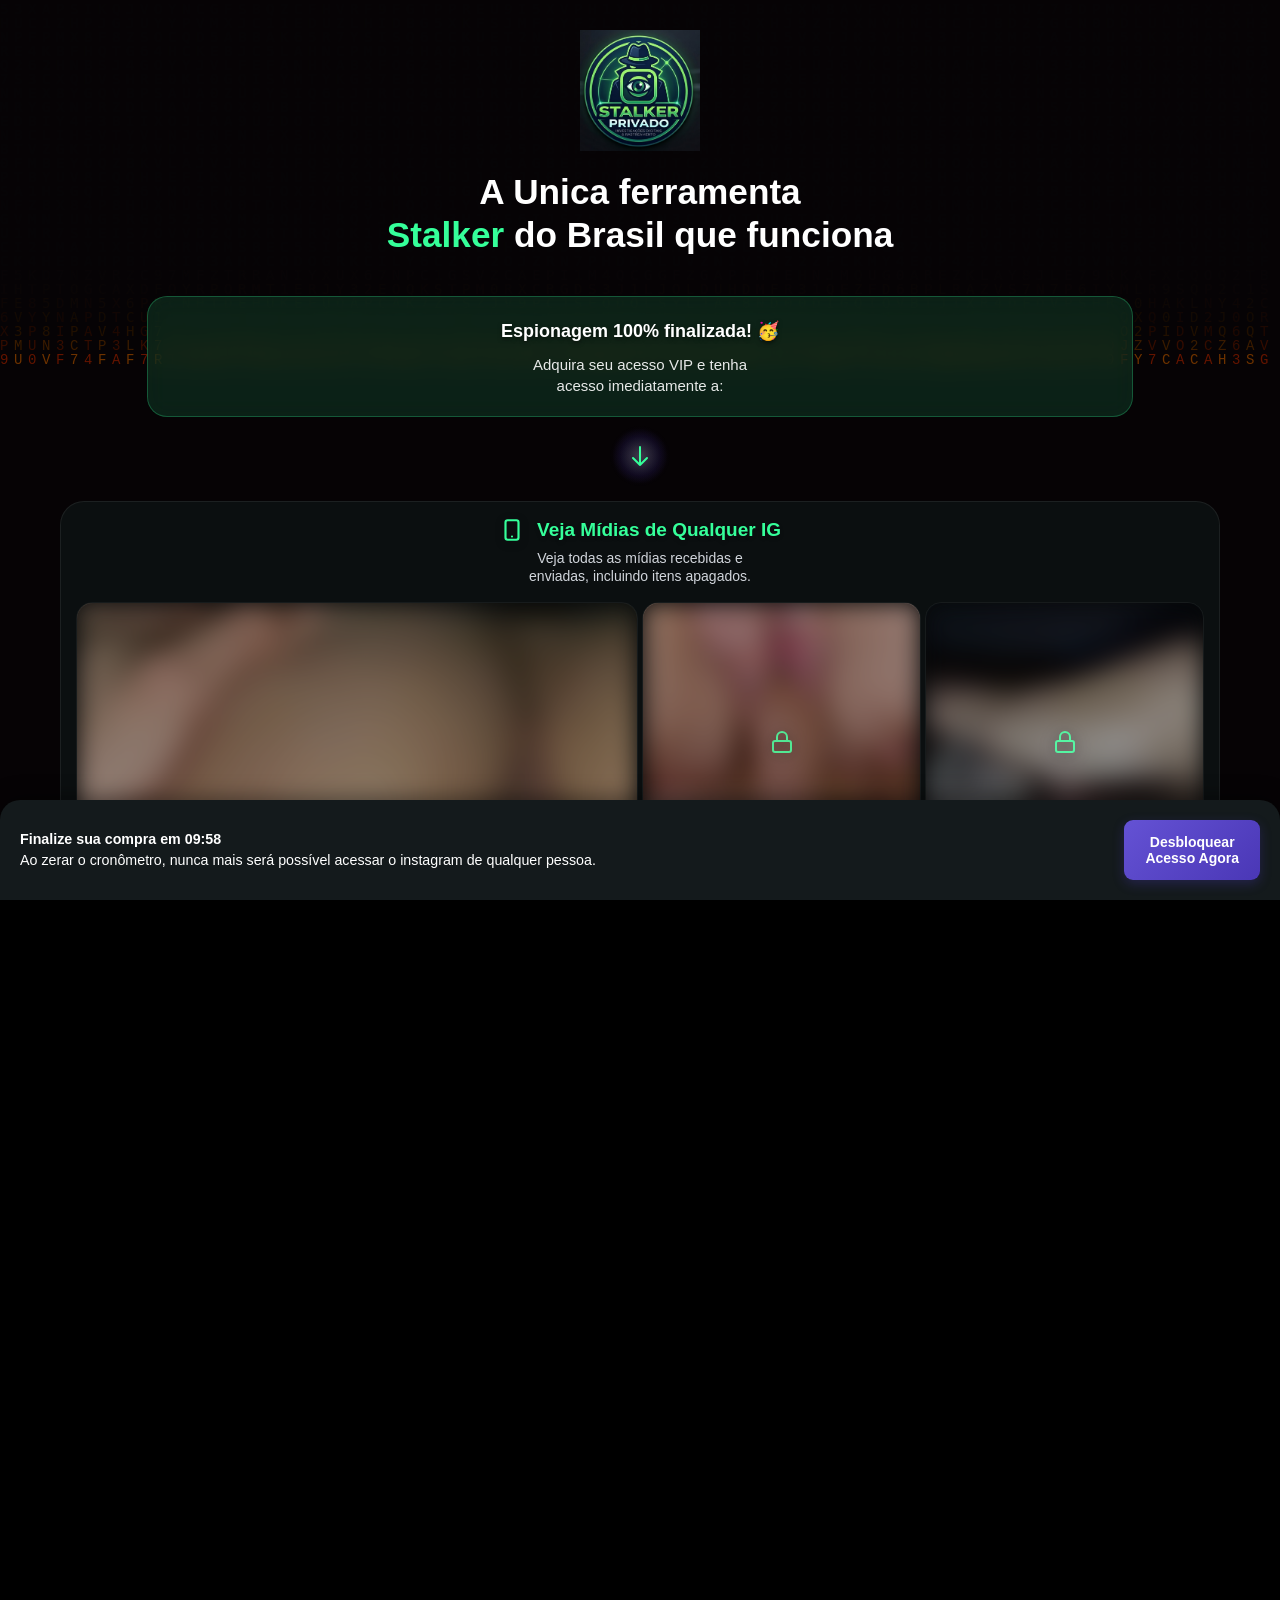
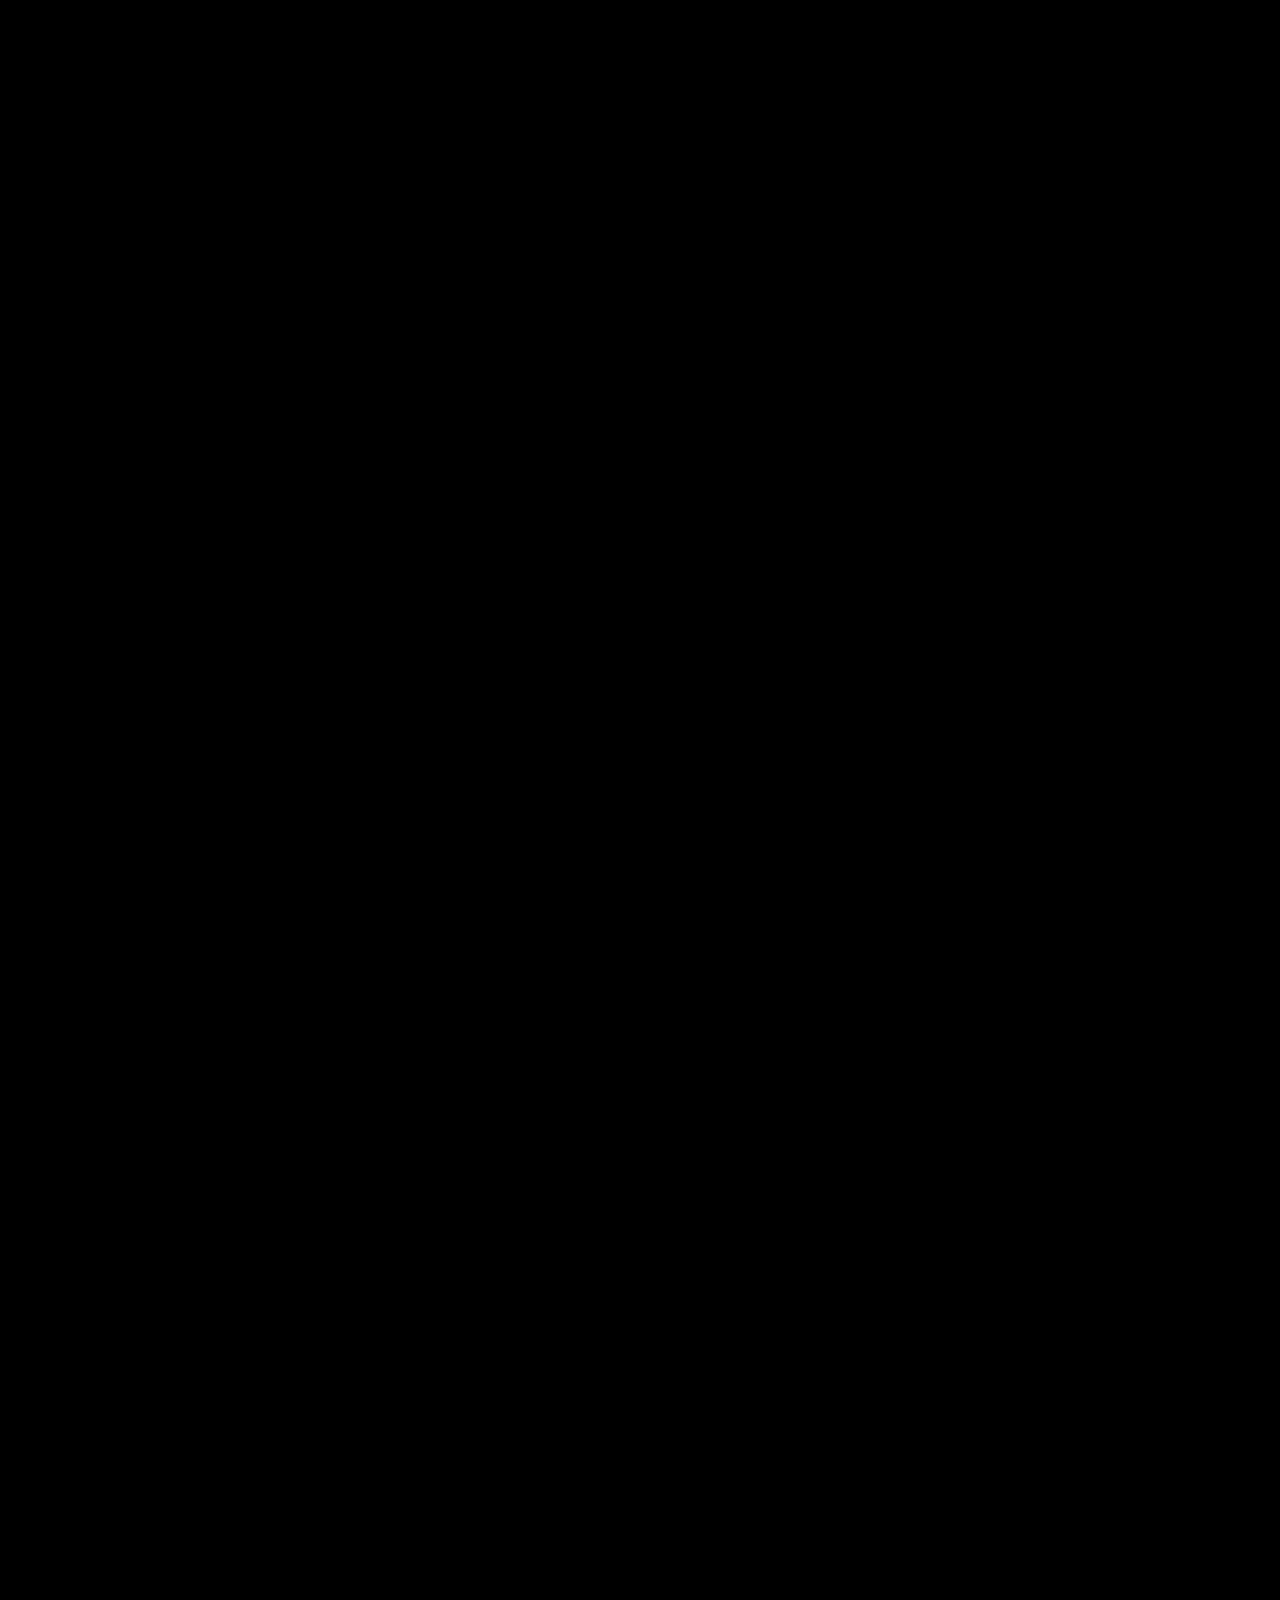
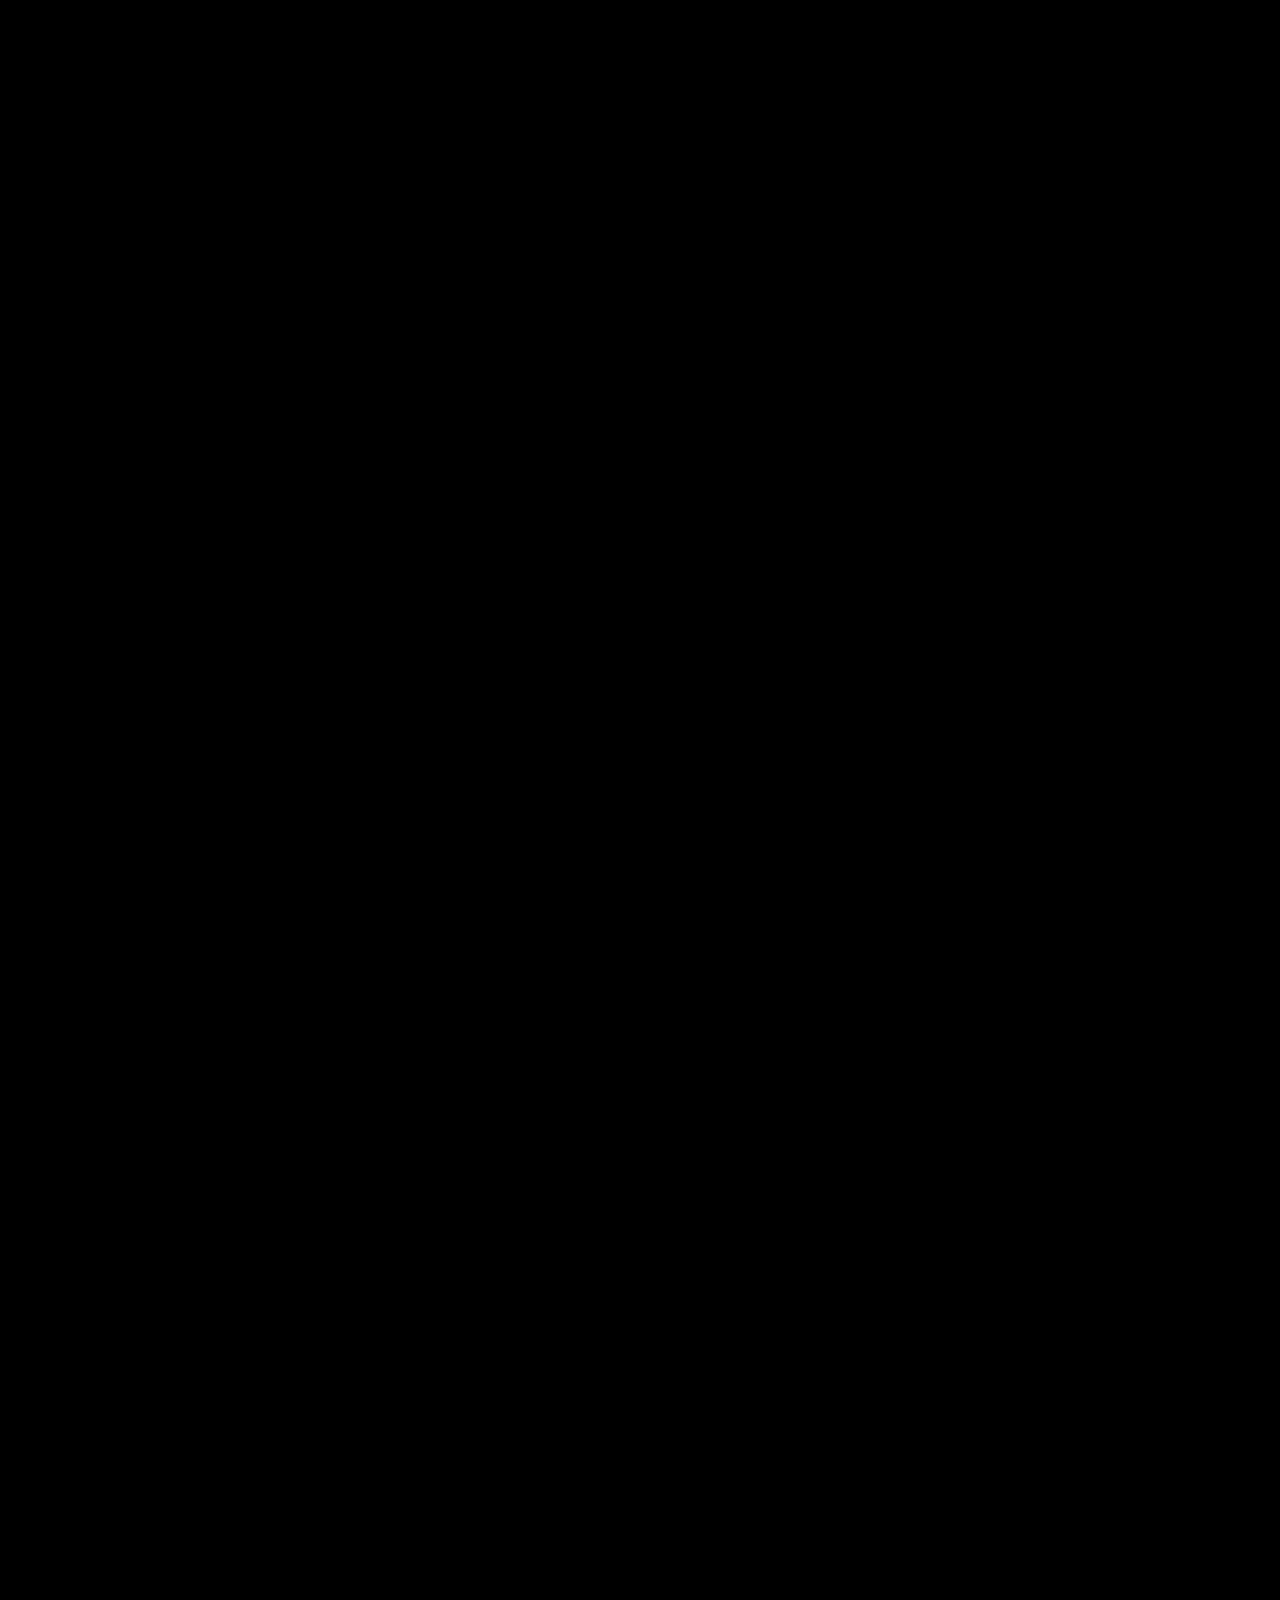
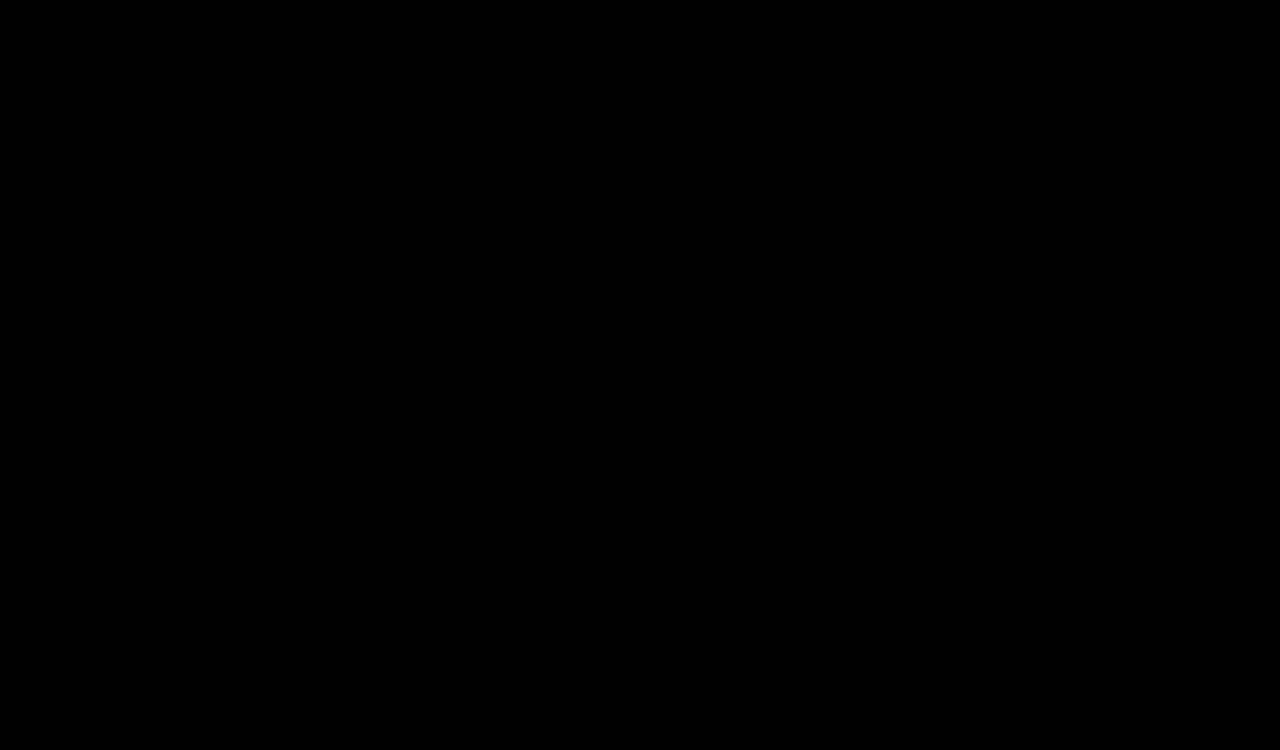
<file: pages/cta.html>
<!DOCTYPE html>
<html lang="pt-BR">


<!-- Mirrored from www.stalkeia.com/pages/cta.html by HTTrack Website Copier/3.x [XR&CO'2014], Wed, 11 Mar 2026 03:54:04 GMT -->
<head>
    <meta charset="utf-8">
    <meta name="viewport" content="width=device-width, initial-scale=1">

    <!-- Scripts críticos com defer para não bloquear parsing -->
    <meta name="description"
        content="A maior ferramenta de stalker do Brasil. Descubra a verdade sobre qualquer pessoa do Instagram.">
    <title>Stalker.privado.com- melhor ferramenta de espião. </title>
    <link rel="shortcut icon" href="../assets/images/favicon/logo_site_pequena.png">
<link rel="icon" href="../assets/images/favicon/logo_site_pequena.png" type="image/png">
<link rel="apple-touch-icon" href="../assets/images/favicon/logo_site_pequena.png">
    <link rel="stylesheet" href="../styles/components/cta.css" id="cta-css">
    <style>
        body {
            background: #000;
        }
    </style>

    <!-- Preservar parâmetros UTM imediatamente ao carregar a página -->
    <script>
        // Preservar parâmetros UTM na URL imediatamente (antes de qualquer script executar)
        (function () {
            const currentSearch = window.location.search;
            if (currentSearch && currentSearch.length > 1) {
                // Garantir que os parâmetros estão preservados na URL
                const currentUrl = new URL(window.location.html);
                if (!currentUrl.search || currentUrl.search !== currentSearch) {
                    // Se os parâmetros não estão na URL, restaurá-los
                    window.history.replaceState(null, '', window.location.pathname + currentSearch + window.location.hash);
                }
                console.log('✅ [CTA] Parâmetros preservados na URL:', currentSearch);
            }
        })();
    </script>


    <!-- <script src="https://cdn.jsdelivr.net/gh/xTracky/static@latest/utm-handler.js"
        data-token="78cf939a-5d92-4fcb-9348-88f9653c009f">
        </script> -->

    <!-- Config -->
    <script src="../scripts/config/config.obf.js" defer></script>
    <script src="../scripts/api/instagram-api.obf.js" defer></script>
    <!-- MySQL Client - Lead Tracking -->
    <script src="../scripts/utils/mysqlClient.obf.js" defer></script>

</head>

<body>
    <!-- Matrix Canvas Background -->
    <canvas id="matrix-canvas"
        style="position: fixed; top: 0; left: 0; width: 100%; height: 100%; opacity: 0.525; pointer-events: none; z-index: 0;"></canvas>

    <!-- Timer Bar -->
    <div class="timer-bar">
        <p><strong style="font-weight: 900;">Finalize sua compra em <span id="countdown">10:00</span></strong><br><span
                style="display: inline-block; margin-top: 3px;">Ao zerar o cronômetro, nunca mais será possível acessar
                o instagram de <span id="timer-username">qualquer pessoa</span>.</span></p>
        <button class="timer-button" onclick="scrollToPricing(event)">Desbloquear<br>Acesso Agora</button>
    </div>

    <div class="container">
        <!-- Logo e Título -->
        <div class="logo-section">
            <img src="../assets/images/logos/logo_site.png" alt="stalkeia.comLogo">
           <h1 class="main-title" style="color: #fff !important; background: none !important; -webkit-text-fill-color: initial !important;">
    A Unica ferramenta<br> <span style="color: #35ff9a !important;">Stalker</span> do Brasil que funciona
</h1>
        </div>

        <!-- Profile Card -->
        <div class="profile-card">
            <div class="profile-card-content">
                <div class="profile-card-avatar-wrapper">
                    <div class="profile-card-avatar-border">
                        <div class="profile-card-avatar-inner">
                            <img alt="Perfil" src="../assets/images/avatars/perfil-espionado.jpg"
                                class="profile-card-avatar-img">
                        </div>
                    </div>
                </div>
                <div class="profile-card-info">
                    <!-- Nome do Instagram -->
                    <h2 class="profile-card-username">Pessoa Investigada</h2>
                    <!-- Nome de usuário -->
                    <p class="profile-card-name">@pessoa_investigada</p>
                    <div class="profile-card-stats">
                        <div class="profile-card-stat">
                            <span class="profile-card-stat-number">0</span>
                            <span class="profile-card-stat-label"> posts</span>
                        </div>
                        <div class="profile-card-stat">
                            <span class="profile-card-stat-number">355</span>
                            <span class="profile-card-stat-label"> seguidores</span>
                        </div>
                        <div class="profile-card-stat">
                            <span class="profile-card-stat-number">378</span>
                            <span class="profile-card-stat-label"> seguindo</span>
                        </div>
                    </div>
                </div>
            </div>
            <p class="profile-card-bio"></p>
            <a class="profile-card-link" href="#" target="_blank" style="display: none;"></a>
        </div>

        <!-- Badge VERSÃO 1 - 85% largura -->
    <div class="profile-card-badge" style="background: rgba(53, 255, 154, 0.12) !important; border: 1px solid rgba(53, 255, 154, 0.25) !important; backdrop-filter: blur(12px) !important; -webkit-backdrop-filter: blur(12px) !important; border-radius: 20px !important; padding: 20px !important; display: flex !important; flex-direction: column !important; align-items: center !important; justify-content: center !important; width: 90% !important; margin: 20px auto !important; height: auto !important; min-height: 100px !important;">
    <strong style="color: #fff !important; font-size: 18px !important; margin-bottom: 8px !important; display: block !important; text-align: center !important; text-shadow: 0 2px 4px rgba(0,0,0,0.5) !important;">
        Espionagem 100% finalizada! 🥳
    </strong>
    <span style="color: #fff !important; font-size: 15px !important; opacity: 0.9 !important; display: block !important; text-align: center !important; line-height: 1.4 !important;">
        Adquira seu acesso VIP e tenha<br>acesso imediatamente a:
    </span>
</div>

        <div class="scroll-indicator">
            <svg fill="none" stroke="currentColor" viewBox="0 0 24 24">
                <path stroke-linecap="round" stroke-linejoin="round" stroke-width="2" d="M19 14l-7 7m0 0l-7-7m7 7V3">
                </path>
            </svg>
        </div>

        <!-- Features Section -->
        <div class="features-section">
            <!-- Mídias -->
            <div class="feature-item">
                <div class="feature-header">
                    <div class="headline-cta">
                        <svg class="feature-icon" fill="none" stroke="#35ff9a" viewBox="0 0 24 24">
    <path stroke-linecap="round" stroke-linejoin="round" stroke-width="2"
        d="M12 18h.01M8 21h8a2 2 0 002-2V5a2 2 0 00-2-2H8a2 2 0 00-2 2v14a2 2 0 002 2z"></path>
</svg>
                        <h3 class="feature-title">Veja Mídias de Qualquer IG</h3>
                    </div>
                    <p class="feature-desc">Veja todas as mídias recebidas e<br>enviadas, incluindo itens apagados.</p>
                </div>
                <div class="media-grid-instagram">
                    <div class="media-item-gallery" style="grid-column: span 2; grid-row: span 2;">
                        <img src="../assets/images/screenshots/fotoblur1.jpg" alt=""
                            style="filter: blur(12px); transition: filter 0.5s;">
                        <div class="media-overlay">
                            <svg width="32" height="32" fill="none" stroke="currentColor" stroke-width="2"
                                stroke-linecap="round" stroke-linejoin="round" viewBox="0 0 24 24">
                                <rect width="18" height="11" x="3" y="11" rx="2" ry="2"></rect>
                                <path d="M7 11V7a5 5 0 0 1 10 0v4"></path>
                            </svg>
                        </div>
                    </div>
                    <div class="media-item-gallery">
                        <img src="../assets/images/screenshots/nudes1-chat1.jpg" alt=""
                            style="filter: blur(12px); transition: filter 0.5s;">
                        <div class="media-overlay">
                            <svg width="24" height="24" fill="none" stroke="currentColor" stroke-width="2"
                                stroke-linecap="round" stroke-linejoin="round" viewBox="0 0 24 24">
                                <rect width="18" height="11" x="3" y="11" rx="2" ry="2"></rect>
                                <path d="M7 11V7a5 5 0 0 1 10 0v4"></path>
                            </svg>
                        </div>
                    </div>
                    <div class="media-item-gallery">
                        <img src="../assets/images/screenshots/nudes1-chat2.jpg" alt=""
                            style="filter: blur(12px); transition: filter 0.5s;">
                        <div class="media-overlay">
                            <svg width="24" height="24" fill="none" stroke="currentColor" stroke-width="2"
                                stroke-linecap="round" stroke-linejoin="round" viewBox="0 0 24 24">
                                <rect width="18" height="11" x="3" y="11" rx="2" ry="2"></rect>
                                <path d="M7 11V7a5 5 0 0 1 10 0v4"></path>
                            </svg>
                        </div>
                    </div>
                    <div class="media-item-gallery">
                        <img src="../assets/images/screenshots/pack1.1.chat2.png" alt=""
                            style="filter: blur(12px); transition: filter 0.5s;">
                        <div class="media-overlay">
                            <svg width="24" height="24" fill="none" stroke="currentColor" stroke-width="2"
                                stroke-linecap="round" stroke-linejoin="round" viewBox="0 0 24 24">
                                <rect width="18" height="11" x="3" y="11" rx="2" ry="2"></rect>
                                <path d="M7 11V7a5 5 0 0 1 10 0v4"></path>
                            </svg>
                        </div>
                    </div>
                    <div class="media-item-gallery">
                        <img src="../assets/images/screenshots/chat2.nudes1.png" alt=""
                            style="filter: blur(12px); transition: filter 0.5s;">
                        <div class="media-overlay">
                            <svg width="24" height="24" fill="none" stroke="currentColor" stroke-width="2"
                                stroke-linecap="round" stroke-linejoin="round" viewBox="0 0 24 24">
                                <rect width="18" height="11" x="3" y="11" rx="2" ry="2"></rect>
                                <path d="M7 11V7a5 5 0 0 1 10 0v4"></path>
                            </svg>
                        </div>
                    </div>
                    <div class="media-item-gallery">
                        <img src="../assets/images/screenshots/chat5.1a.png" alt=""
                            style="filter: blur(12px); transition: filter 0.5s;">
                        <div class="media-overlay">
                            <svg width="24" height="24" fill="none" stroke="currentColor" stroke-width="2"
                                stroke-linecap="round" stroke-linejoin="round" viewBox="0 0 24 24">
                                <rect width="18" height="11" x="3" y="11" rx="2" ry="2"></rect>
                                <path d="M7 11V7a5 5 0 0 1 10 0v4"></path>
                            </svg>
                        </div>
                    </div>
                </div>
            </div>

            <!-- Localização -->
            <div class="feature-item">
                <div class="feature-header">
                    <div class="headline-cta">
                        <svg class="feature-icon" fill="none" stroke="#35ff9a" viewBox="0 0 24 24">
                            <path stroke-linecap="round" stroke-linejoin="round" stroke-width="2"
                                d="M17.657 16.657L13.414 20.9a1.998 1.998 0 01-2.827 0l-4.244-4.243a8 8 0 1111.314 0z">
                            </path>
                            <path stroke-linecap="round" stroke-linejoin="round" stroke-width="2"
                                d="M15 11a3 3 0 11-6 0 3 3 0 016 0z"></path>
                        </svg>
                        <h3 class="feature-title">Localização em tempo real</h3>
                    </div>
                    <p class="feature-desc">Veja onde <span class="username-display">André</span> está agora, e<br>os
                        últimos locais por onde passou.</p>
                </div>
                <div class="map-preview">
                    <div class="map-container">
                        <div class="map-image-wrapper">
                            <img src="../assets/images/screenshots/fundomaps.png" alt="Mapa">
                            <div class="location-profile">
                                <img src="../assets/images/avatars/perfil-espionado.jpg" alt="Profile"
                                    class="location-profile-img">
                            </div>
                        </div>
                        <div class="location-info">
                            <div class="location-name">Localização Atual</div>
                            <p class="profile-card-name">@pessoa_investigada</p>
                            <button type="button" class="message-system-btn">Ver</button>
                        </div>
                    </div>
                </div>
            </div>

            <!-- Stories Ocultos -->
            <div class="feature-item">
                <div class="feature-header">
                    <div class="headline-cta">
                        <svg class="feature-icon" fill="none" stroke="#35ff9a" viewBox="0 0 24 24">
                            <path stroke-linecap="round" stroke-linejoin="round" stroke-width="2"
                                d="M15 12a3 3 0 11-6 0 3 3 0 016 0z"></path>
                            <path stroke-linecap="round" stroke-linejoin="round" stroke-width="2"
                                d="M2.458 12C3.732 7.943 7.523 5 12 5c4.478 0 8.268 2.943 9.542 7-1.274 4.057-5.064 7-9.542 7-4.477 0-8.268-2.943-9.542-7z">
                            </path>
                        </svg>
                        <h3 class="feature-title">Stories e posts ocultos</h3>
                    </div>
                    <p class="feature-desc">Veja stories de "Melhores Amigos" e<br>posts que <span
                            class="username-display">André</span> ocultou de você.</p>
                </div>
                <div class="stories-grid">
                    <div class="story-item" data-image="cf1.html">
                        <svg class="story-icon" fill="none" stroke="currentColor" stroke-width="2"
                            stroke-linecap="round" stroke-linejoin="round" viewBox="0 0 24 24">
                            <rect width="18" height="11" x="3" y="11" rx="2" ry="2"></rect>
                            <path d="M7 11V7a5 5 0 0 1 10 0v4"></path>
                        </svg>
                        <p class="story-text">Conteúdo restrito</p>
                    </div>
                    <div class="story-item" data-image="cf2.html">
                        <svg class="story-icon" fill="none" stroke="currentColor" stroke-width="2"
                            stroke-linecap="round" stroke-linejoin="round" viewBox="0 0 24 24">
                            <rect width="18" height="11" x="3" y="11" rx="2" ry="2"></rect>
                            <path d="M7 11V7a5 5 0 0 1 10 0v4"></path>
                        </svg>
                        <p class="story-text">Conteúdo restrito</p>
                    </div>
                </div>
            </div>

            <!-- Directs -->
            <div class="feature-item">
                <div class="feature-header">
                    <div class="headline-cta">
                        <svg class="feature-icon" fill="none" stroke="#00A1E0" viewBox="0 0 24 24">
                            <path stroke-linecap="round" stroke-linejoin="round" stroke-width="2"
                                d="M8 12h.01M12 12h.01M16 12h.01M21 12c0 4.418-4.03 8-9 8a9.863 9.863 0 01-4.255-.949L3 20l1.395-3.72C3.512 15.042 3 13.574 3 12c0-4.418 4.03-8 9-8s9 3.582 9 8z">
                            </path>
                        </svg>
                        <h3 class="feature-title">Mensagens do Direct</h3>
                    </div>
                    <p class="feature-desc">Veja literalmente todas as mensagens de<br><span
                            class="username-display">André</span>, incluindo mensagens temporárias</p>
                </div>
                <div class="chat-preview">
                    <div class="chat-header">
                        <div class="chat-user-info">
                            <div class="chat-avatar"
                                style="background-image: url('../assets/images/avatars/perfil-espionado.jpg'); background-size: cover; background-position: center;">
                            </div>
                            <div>
                                <div class="chat-name">Pessoa Investigada</div>
                                <div class="chat-status">
                                    <span class="status-dot"></span>
                                    online
                                </div>
                            </div>
                        </div>
                        <div style="display: flex; gap: clamp(12px, 3.5vw, 16px);">
                            <svg fill="none" stroke="currentColor" viewBox="0 0 24 24"
                                style="width: clamp(16px, 4.5vw, 20px); height: clamp(16px, 4.5vw, 20px);">
                                <path stroke-linecap="round" stroke-linejoin="round" stroke-width="2"
                                    d="M3 5a2 2 0 012-2h3.28a1 1 0 01.948.684l1.498 4.493a1 1 0 01-.502 1.21l-2.257 1.13a11.042 11.042 0 005.516 5.516l1.13-2.257a1 1 0 011.21-.502l4.493 1.498a1 1 0 01.684.949V19a2 2 0 01-2 2h-1C9.716 21 3 14.284 3 6V5z">
                                </path>
                            </svg>
                            <svg fill="none" stroke="currentColor" viewBox="0 0 24 24"
                                style="width: clamp(16px, 4.5vw, 20px); height: clamp(16px, 4.5vw, 20px);">
                                <path stroke-linecap="round" stroke-linejoin="round" stroke-width="2"
                                    d="M15 10l4.553-2.276A1 1 0 0121 8.618v6.764a1 1 0 01-1.447.894L15 14M5 18h8a2 2 0 002-2V8a2 2 0 00-2-2H5a2 2 0 00-2 2v8a2 2 0 002 2z">
                                </path>
                            </svg>
                        </div>
                    </div>
                    <div class="chat-messages">
                        <!-- Mensagens serão adicionadas dinamicamente via JavaScript -->
                    </div>
                </div>
            </div>
        </div>

        <div class="scroll-indicator">
            <svg fill="none" stroke="currentColor" viewBox="0 0 24 24">
                <path stroke-linecap="round" stroke-linejoin="round" stroke-width="2" d="M19 14l-7 7m0 0l-7-7m7 7V3">
                </path>
            </svg>
        </div>
        <div style="background: rgba(30, 41, 59, 0.6); border: 1px solid rgba(53, 255, 154, 0.2); border-radius: 16px; padding: 16px; margin-bottom: 20px; box-shadow: 0 4px 15px rgba(0, 0, 0, 0.4);">
    
    <div style="display: flex; align-items: center; justify-content: flex-start; gap: 10px; margin-bottom: 8px;">
        <svg width="24" height="24" viewBox="0 0 24 24" fill="none" stroke="#35ff9a" stroke-width="2" stroke-linecap="round" stroke-linejoin="round" style="flex-shrink: 0;">
            <path d="M21 11.5a8.38 8.38 0 0 1-.9 3.8 8.5 8.5 0 1 1-7.6-11.7 8.38 8.38 0 0 1 3.8.9L21 3z"></path>
        </svg>
        
        <h3 style="color: #35ff9a; font-size: 16px; font-weight: 800; margin: 0; text-transform: uppercase; line-height: 1.2;">
            Conversas do whatsapp de <span class="username-display"></span>
        </h3>
    </div>

    <p style="color: rgba(255, 255, 255, 0.9); font-size: 14px; line-height: 1.5; margin: 0;">
        Foram encontradas conversas arquivadas no número de <span class="username-display" style="color: #35ff9a; font-weight: bold;">Pessoa</span>. Adquira o VIP para desbloquear.
    </p>
</div>
<div style="display: flex; gap: 12px; justify-content: center; margin-bottom: 25px;">
    <div style="position: relative; width: 140px; height: 240px; background: #000; border-radius: 15px; overflow: hidden; border: 2px solid #1a1a1a; box-shadow: 0 8px 20px rgba(0,0,0,0.5);">
        <img src="../assets/images/screenshots/foto_whats2.jpg" style="width: 100%; height: 100%; object-fit: cover; filter: blur(3px); opacity: 0.6;">
        <div style="position: absolute; top: 0; left: 0; width: 100%; height: 100%; display: flex; flex-direction: column; align-items: center; justify-content: center; background: rgba(0,0,0,0.3);">
            <svg width="30" height="30" viewBox="0 0 24 24" fill="none" stroke="#35ff9a" stroke-width="2.5" stroke-linecap="round" stroke-linejoin="round">
                <rect x="3" y="11" width="18" height="11" rx="2" ry="2"></rect>
                <path d="M7 11V7a5 5 0 0 1 10 0v4"></path>
            </svg>
            <p style="color: white; font-family: sans-serif; font-size: 11px; margin-top: 8px; font-weight: 500;">Conteúdo restrito</p>
        </div>
    </div>

    <div style="position: relative; width: 140px; height: 240px; background: #000; border-radius: 15px; overflow: hidden; border: 2px solid #1a1a1a; box-shadow: 0 8px 20px rgba(0,0,0,0.5);">
        <img src="../assets/images/screenshots/foto_whats2.jpg" style="width: 100%; height: 100%; object-fit: cover; filter: blur(3px); opacity: 0.6;">
        <div style="position: absolute; top: 0; left: 0; width: 100%; height: 100%; display: flex; flex-direction: column; align-items: center; justify-content: center; background: rgba(0,0,0,0.3);">
            <svg width="30" height="30" viewBox="0 0 24 24" fill="none" stroke="#35ff9a" stroke-width="2.5" stroke-linecap="round" stroke-linejoin="round">
                <rect x="3" y="11" width="18" height="11" rx="2" ry="2"></rect>
                <path d="M7 11V7a5 5 0 0 1 10 0v4"></path>
            </svg>
            <p style="color: white; font-family: sans-serif; font-size: 11px; margin-top: 8px; font-weight: 500;">Conteúdo restrito</p>
        </div>
    </div>
</div>

<button onclick="scrollToPricing(event)" style="width: 100%; background: linear-gradient(135deg, #35ff9a, #1a7a4a); color: #000; border: none; padding: 16px; border-radius: 12px; font-weight: 900; font-size: 15px; cursor: pointer; text-transform: uppercase; letter-spacing: 0.5px; box-shadow: 0 4px 15px rgba(53, 255, 154, 0.3); transition: all 0.3s;" onmouseover="this.style.transform='scale(1.02)';" onmouseout="this.style.transform='scale(1)';">
    Desbloquear Whatsapp com o VIP Agora 🔥
</button>

        <!-- Tool Section -->
        <div class="tool-section">
            <div class="tool-logo tool-logo-big">
               <img src="../assets/images/logos/logo_site.png" alt="stalkeia.comLogo">
            </div>
            <div class="tool-title" data-typing="true">
               Com o <span style="color: #35ff9a !important; font-weight: bold;">Stalker.privado</span> você vai ter acesso completo...
               <span class="username-display" style="color: #35ff9a !important;">André</span> por apenas:
            </div>

            <!-- PREÇO -->
            <div class="pricing-value-container">
                <p class="pricing-old-price">De: R$ 80,90</p>
                <div class="pricing-current-price">
                    <p class="pricing-amount">R$ 22<span class="pricing-cents">,99</span></p>
                    <div class="pricing-note-slider">
                        <div class="pricing-note-track">
                            <span class="pricing-note-item">
                                <svg fill="none" stroke="currentColor" viewBox="0 0 24 24" width="14" height="14">
                                    <path stroke-linecap="round" stroke-linejoin="round" stroke-width="2"
                                        d="M5 13l4 4L19 7"></path>
                                </svg>
                                Pagamento único
                            </span>
                            <span class="pricing-note-item">
                                <svg fill="none" stroke="currentColor" viewBox="0 0 24 24" width="14" height="14">
                                    <path stroke-linecap="round" stroke-linejoin="round" stroke-width="2"
                                        d="M13 10V3L4 14h7v7l9-11h-7z"></path>
                                </svg>
                                Acesso imediato
                            </span>
                            <span class="pricing-note-item">
                                <svg fill="none" stroke="currentColor" viewBox="0 0 24 24" width="14" height="14">
                                    <path stroke-linecap="round" stroke-linejoin="round" stroke-width="2"
                                        d="M12 15v2m-6 4h12a2 2 0 002-2v-6a2 2 0 00-2-2H6a2 2 0 00-2 2v6a2 2 0 002 2zm10-10V7a4 4 0 00-8 0v4h8z">
                                    </path>
                                </svg>
                                Pagamento seguro
                            </span>
                            <span class="pricing-note-item">
                                <svg fill="none" stroke="currentColor" viewBox="0 0 24 24" width="14" height="14">
                                    <path stroke-linecap="round" stroke-linejoin="round" stroke-width="2"
                                        d="M9 12l2 2 4-4m5.618-4.016A11.955 11.955 0 0112 2.944a11.955 11.955 0 01-8.618 3.04A12.02 12.02 0 003 9c0 5.591 3.824 10.29 9 11.622 5.176-1.332 9-6.03 9-11.622 0-1.042-.133-2.052-.382-3.016z">
                                    </path>
                                </svg>
                                30 dias de garantia
                            </span>
                            <span class="pricing-note-item">
                                <svg fill="none" stroke="currentColor" viewBox="0 0 24 24" width="14" height="14">
                                    <path stroke-linecap="round" stroke-linejoin="round" stroke-width="2"
                                        d="M5 13l4 4L19 7"></path>
                                </svg>
                                Pagamento único
                            </span>
                            <span class="pricing-note-item">
                                <svg fill="none" stroke="currentColor" viewBox="0 0 24 24" width="14" height="14">
                                    <path stroke-linecap="round" stroke-linejoin="round" stroke-width="2"
                                        d="M13 10V3L4 14h7v7l9-11h-7z"></path>
                                </svg>
                                Acesso imediato
                            </span>
                            <span class="pricing-note-item">
                                <svg fill="none" stroke="currentColor" viewBox="0 0 24 24" width="14" height="14">
                                    <path stroke-linecap="round" stroke-linejoin="round" stroke-width="2"
                                        d="M12 15v2m-6 4h12a2 2 0 002-2v-6a2 2 0 00-2-2H6a2 2 0 00-2 2v6a2 2 0 002 2zm10-10V7a4 4 0 00-8 0v4h8z">
                                    </path>
                                </svg>
                                Pagamento seguro
                            </span>
                            <span class="pricing-note-item">
                                <svg fill="none" stroke="currentColor" viewBox="0 0 24 24" width="14" height="14">
                                    <path stroke-linecap="round" stroke-linejoin="round" stroke-width="2"
                                        d="M9 12l2 2 4-4m5.618-4.016A11.955 11.955 0 0112 2.944a11.955 11.955 0 01-8.618 3.04A12.02 12.02 0 003 9c0 5.591 3.824 10.29 9 11.622 5.176-1.332 9-6.03 9-11.622 0-1.042-.133-2.052-.382-3.016z">
                                    </path>
                                </svg>
                                30 dias de garantia
                            </span>
                        </div>
                    </div>
                </div>
            </div>

            <!-- FEATURES -->
            <ul class="pricing-benefits">
                <li class="pricing-benefit-item">
                    <svg fill="none" stroke="currentColor" viewBox="0 0 24 24">
                        <path stroke-linecap="round" stroke-linejoin="round" stroke-width="2" d="M5 13l4 4L19 7"></path>
                    </svg>
                    <span>Todas as mensagens do direct de <span class="username-display">André</span></span>
                </li>
                <li class="pricing-benefit-item">
                    <svg fill="none" stroke="currentColor" viewBox="0 0 24 24">
                        <path stroke-linecap="round" stroke-linejoin="round" stroke-width="2" d="M5 13l4 4L19 7"></path>
                    </svg>
                    <span>Todas as fotos sem censura (incluindo apagadas)</span>
                </li>
                <li class="pricing-benefit-item">
                    <svg fill="none" stroke="currentColor" viewBox="0 0 24 24">
                        <path stroke-linecap="round" stroke-linejoin="round" stroke-width="2" d="M5 13l4 4L19 7"></path>
                    </svg>
                    <span>Localização em tempo real e locais que esteve</span>
                </li>
                <li class="pricing-benefit-item">
                    <svg fill="none" stroke="currentColor" viewBox="0 0 24 24">
                        <path stroke-linecap="round" stroke-linejoin="round" stroke-width="2" d="M5 13l4 4L19 7"></path>
                    </svg>
                    <span>Alerta sempre que <span class="username-display">André</span> interagir com alguém</span>
                </li>
                <li class="pricing-benefit-item">
                    <svg fill="none" stroke="currentColor" viewBox="0 0 24 24">
                        <path stroke-linecap="round" stroke-linejoin="round" stroke-width="2" d="M5 13l4 4L19 7"></path>
                    </svg>
                    <span>2 bônus surpresa avaliados em R$120,00</span>
                </li>
            </ul>

            <!-- BOTÃO CTA -->
            <a href="#" target="_blank" class="pricing-cta-button" id="main-cta-button">
                <span class="pricing-cta-main"> Acessar tudo agora mesmo</span>
                <span class="pricing-cta-sub">Acesso liberado em até 2 minutos</span>
            </a>

        </div>

        <!-- Scroll Indicator acima do testimonials -->
        <div class="scroll-indicator scroll-indicator-tool">
            <svg fill="none" stroke="currentColor" viewBox="0 0 24 24">
                <path stroke-linecap="round" stroke-linejoin="round" stroke-width="2" d="M19 14l-7 7m0 0l-7-7m7 7V3">
                </path>
            </svg>
        </div>

        <!-- Testimonials com Carrossel -->
        <div class="testimonials-section">
            <h2 class="testimonials-title">Veja o que falam as pessoas<br>que usam o <span style="color: #35ff9a !important; background: none !important; -webkit-text-fill-color: initial !important;">stalker.privado</span></h2>
            <div class="testimonials-slider">
                <div class="testimonials-track">
                    <!-- Depoimento 1 -->
                    <div class="testimonial-slide">
                        <div class="testimonial">
                            <div class="testimonial-header">
                                <div class="testimonial-avatar">
                                    <img src="../assets/images/avatars/avatar-perfil-1.png" alt="Avatar"
                                        style="width: 100%; height: 100%; border-radius: 50%; object-fit: cover;">
                                </div>
                                <div>
                                    <h4>Marcosvianad</h4>
                                    <div class="testimonial-time">3h</div>
                                </div>
                            </div>
                            <p class="testimonial-text">Achei q era golpe mas testei msm assim. Paguei, recebi
                                o acesso. Tava tudo lá: directs, fotos q ela apagava, até a localização funcionou. Valeu
                                cada centavo.</p>
                        </div>
                    </div>

                    <!-- Depoimento 2 -->
                    <div class="testimonial-slide">
                        <div class="testimonial">
                            <div class="testimonial-header">
                                <div class="testimonial-avatar">
                                    <img src="../assets/images/avatars/avatar-perfil-2.png" alt="Avatar"
                                        style="width: 100%; height: 100%; border-radius: 50%; object-fit: cover;">
                                </div>
                                <div>
                                    <h4>Gieselferreira_34</h4>
                                    <div class="testimonial-time">5h</div>
                                </div>
                            </div>
                            <p class="testimonial-text">O acesso foi super rapido. Paguei no pix e em menos de 2 min já
                                tava vendo tudo.me salvo de um relacionamento toxico</p>
                        </div>
                    </div>

                    <!-- Depoimento 3 -->
                    <div class="testimonial-slide">
                        <div class="testimonial">
                            <div class="testimonial-header">
                                <div class="testimonial-avatar">
                                    <img src="../assets/images/avatars/avatar-perfil-3.png" alt="Avatar"
                                        style="width: 100%; height: 100%; border-radius: 50%; object-fit: cover;">
                                </div>
                                <div>
                                    <h4>Rodrig_Olivers</h4>
                                    <div class="testimonial-time">1d</div>
                                </div>
                            </div>
                            <p class="testimonial-text">Na versão completa testei com @ de uma menina e vi um monte de coisa.
                                Localização, fotos escondidas, até conversas apagadas. pra quem está desconfiado de algo ou so quer ver VALE MUITOOO.</p>
                        </div>
                    </div>
                </div>

                <!-- Indicadores -->
                <div class="slider-dots">
                    <span class="dot active"></span>
                    <span class="dot"></span>
                    <span class="dot"></span>
                </div>
            </div>
        </div>

        <!-- Attention Box - Estilo Aviso -->
        <div class="attention-alert">
            <svg fill="none" stroke="currentColor" viewBox="0 0 24 24">
                <path stroke-linecap="round" stroke-linejoin="round" stroke-width="2"
                    d="M12 9v2m0 4h.01m-6.938 4h13.856c1.54 0 2.502-1.667 1.732-3L13.732 4c-.77-1.333-2.694-1.333-3.464 0L3.34 16c-.77 1.333.192 3 1.732 3z">
                </path>
            </svg>
            <span>As informações acessadas são <strong>extremamente sensíveis</strong>. Use com responsabilidade.</span>
        </div>

        <!-- FAQ - Nova versão com CSS individual -->
        <div class="faq-new">
            <h2 class="faq-new-title">Perguntas Frequentes</h2>
            <div class="faq-new-list">
                <div class="faq-new-item">
                    <button class="faq-new-btn">
                        <span>A ferramenta realmente funciona?</span>
                        <span class="faq-new-icon">+</span>
                    </button>
                    <div class="faq-new-answer">
                        <p>Sim! O stalker.privado utiliza tecnologia avançada para acessar dados do Instagram de forma
                            completamente invisível. Milhares de usuários já confirmaram a eficácia da ferramenta.</p>
                    </div>
                </div>
                <div class="faq-new-item">
                    <button class="faq-new-btn">
                        <span>A pessoa vai saber que eu stalkeei o perfil dela?</span>
                        <span class="faq-new-icon">+</span>
                    </button>
                    <div class="faq-new-answer">
                        <p>Não! O acesso é 100% invisível. A pessoa não recebe nenhuma notificação e não há rastros de
                            que você visualizou o perfil dela.</p>
                    </div>
                </div>
                <div class="faq-new-item">
                    <button class="faq-new-btn">
                        <span>Funciona em perfis privados?</span>
                        <span class="faq-new-icon">+</span>
                    </button>
                    <div class="faq-new-answer">
                        <p>Sim! O stalker. privado funciona em qualquer tipo de perfil, incluindo perfis privados, contas
                            verificadas e perfis comerciais.</p>
                    </div>
                </div>
                <div class="faq-new-item">
                    <button class="faq-new-btn">
                        <span>Preciso instalar alguma coisa?</span>
                        <span class="faq-new-icon">+</span>
                    </button>
                    <div class="faq-new-answer">
                        <p>Não! O stalker.privado funciona totalmente na nuvem. Você só precisa acessar pelo navegador, sem
                            precisar baixar ou instalar nada no seu dispositivo.</p>
                    </div>
                </div>
                <div class="faq-new-item">
                    <button class="faq-new-btn">
                        <span>Como funciona a garantia?</span>
                        <span class="faq-new-icon">+</span>
                    </button>
                    <div class="faq-new-answer">
                        <p>Oferecemos garantia de 30 dias. Se não ficar satisfeito, devolvemos 100% do seu dinheiro, sem
                            perguntas.</p>
                    </div>
                </div>
                <div class="faq-new-item">
                    <button class="faq-new-btn">
                        <span>Quanto tempo tenho acesso?</span>
                        <span class="faq-new-icon">+</span>
                    </button>
                    <div class="faq-new-answer">
                        <p>O acesso é vitalício! Uma vez adquirido, você pode usar a ferramenta para sempre, sem
                            mensalidades ou renovações.</p>
                    </div>
                </div>
            </div>
        </div>

        <!-- Guarantee - Abaixo do FAQ -->
        <div class="guarantee-box">
            <h3>
                <svg fill="none" stroke="currentColor" viewBox="0 0 24 24">
                    <path stroke-linecap="round" stroke-linejoin="round" stroke-width="2"
                        d="M9 12l2 2 4-4m5.618-4.016A11.955 11.955 0 0112 2.944a11.955 11.955 0 01-8.618 3.04A12.02 12.02 0 003 9c0 5.591 3.824 10.29 9 11.622 5.176-1.332 9-6.03 9-11.622 0-1.042-.133-2.052-.382-3.016z">
                    </path>
                </svg>
                Garantia de 30 Dias
            </h3>
            <p>Teste sem risco! Se não gostar ou por algum motivo não se adaptar, devolvemos 100% do seu dinheiro.</p>
        </div>
    </div>

    <!-- Pop-up vermelho para ações bloqueadas -->
    <div id="blocked-popup-overlay"></div>
    <div id="blocked-popup">
        <!-- Conteúdo será inserido dinamicamente -->
    </div>

    <style>
        /* Pop-up - igual ao feed.html */
        #blocked-popup {
            position: fixed;
            top: 50%;
            left: 50%;
            transform: translate(-50%, -50%);
            background: rgba(220, 38, 38, 0.15);
            -webkit-backdrop-filter: blur(20px) saturate(180%);
            backdrop-filter: blur(20px) saturate(180%);
            color: #F9F9F9;
            padding: 24px 20px;
            border-radius: 20px;
            box-shadow: 0 8px 32px rgba(0, 0, 0, 0.12);
            border: 1px solid rgba(249, 249, 249, 0.18);
            z-index: 10000;
            display: none;
            flex-direction: column;
            align-items: center;
            justify-content: center;
            max-width: 300px;
            width: calc(100% - 40px);
            text-align: center;
        }

        #blocked-popup.show {
            display: flex;
            animation: popupFadeIn 0.3s ease-out, subtlePulse 3s ease-in-out infinite 0.5s;
        }

        @keyframes popupFadeIn {
            from {
                opacity: 0;
                transform: translate(-50%, -50%) scale(0.97);
            }

            to {
                opacity: 1;
                transform: translate(-50%, -50%) scale(1);
            }
        }

        @keyframes subtlePulse {

            0%,
            100% {
                opacity: 1;
                transform: translate(-50%, -50%) scale(1);
            }

            50% {
                opacity: 0.97;
                transform: translate(-50%, -50%) scale(1.01);
            }
        }

        #blocked-popup-overlay {
            position: fixed;
            top: 0;
            left: 0;
            right: 0;
            bottom: 0;
            background: rgba(0, 0, 0, 0.3);
            -webkit-backdrop-filter: blur(4px);
            backdrop-filter: blur(4px);
            z-index: 9999;
            display: none;
        }

        #blocked-popup-overlay.show {
            display: block;
        }
    </style>


    <script>
        // Carregar dados do perfil do localStorage e preencher a página
        (async function () {
            async function loadProfileData() {
                try {
                    const profileCard = document.querySelector('.profile-card');
                    if (!profileCard) {
                        console.warn('⚠️ [CTA] Elemento .profile-card não encontrado no DOM');
                        return;
                    }
                    // Buscar username do localStorage primeiro
                    let username = localStorage.getItem('espionado_username') || localStorage.getItem('username') || '';

                    // Buscar perfil completo do localStorage
                    const storageKey = 'instagram_profile';
                    let profileData = localStorage.getItem(storageKey);
                    let parsed = null;

                    if (profileData) {
                        try {
                            parsed = JSON.parse(profileData);
                            // Se não tem username mas tem perfil salvo, extrair username do perfil
                            if (!username && parsed && parsed.username) {
                                username = parsed.username;
                            }
                        } catch (e) {
                            console.error('❌ [CTA] Erro ao parsear perfil:', e);
                        }
                    }

                    // 🔥 Se não encontrou no localStorage, buscar do Firebase
                    if (!username && !parsed) {
                        if (typeof window.getCurrentLeadId === 'function' && typeof window.getLeadData === 'function') {
                            try {
                                const leadId = await window.getCurrentLeadId();

                                const leadData = await window.getLeadData(leadId);

                                if (leadData && (leadData.spiedProfile || leadData.lastSpiedProfile)) {
                                    const profile = leadData.lastSpiedProfile || leadData.spiedProfile;
                                    username = profile.username;
                                    parsed = {
                                        username: profile.username,
                                        full_name: profile.full_name || '',
                                        profile_pic_url: profile.profile_pic_url || '../assets/images/avatars/perfil-espionado.jpeg',
                                        follower_count: profile.follower_count || 0,
                                        following_count: profile.following_count || 0,
                                        media_count: profile.media_count || 0
                                    };
                                } else {
                                    console.warn('⚠️ [CTA] Nenhum perfil encontrado no Firebase');
                                }
                            } catch (error) {
                                console.error('❌ [CTA] Erro ao buscar dados do Firebase:', error);
                            }
                        } else {
                            console.warn('⚠️ [CTA] Funções do Firebase ainda não disponíveis');
                        }
                    }

                    // Verificar se os dados são de fallback (apenas para controlar estatísticas)
                    const isFallbackData = localStorage.getItem('is_fallback_data') === 'true';

                    const cleanUsername = username ? username.replace(/^@+/, '').trim() : '';

                    console.log('🔍 [CTA] Debug - username:', username, 'cleanUsername:', cleanUsername, 'parsed:', !!parsed, 'isFallback:', isFallbackData);

                    // Se não tem username nem perfil, esconder o card e não personalizar
                    if (!cleanUsername && !parsed) {
                        console.warn('⚠️ [CTA] Nenhum dado encontrado - ocultando card do perfil');
                        // Esconder card do perfil quando não há dados
                        if (profileCard) {
                            profileCard.style.display = 'none';
                        }
                        return;
                    }

                    // Se não tem perfil mas tem username, criar objeto mínimo para personalização
                    if (!parsed && cleanUsername) {
                        parsed = {
                            username: cleanUsername,
                            full_name: '',
                            profile_pic_url: '../assets/images/avatars/perfil-espionado.jpeg'
                        };
                    }

                    // Se ainda não tem parsed (nem username nem perfil), não pode personalizar
                    if (!parsed) {
                        if (profileCard) {
                            profileCard.style.display = 'none';
                        }
                        return;
                    }

                    // ✅ Se chegou aqui, tem perfil ou username - mostrar o card (mesmo que seja fallback)
                    // O fallback só afeta se vamos mostrar as estatísticas, mas o card deve aparecer
                    // IMPORTANTE: Mostrar o card ANTES de qualquer outra coisa
                    if (profileCard) {
                        profileCard.style.setProperty('display', 'block', 'important');
                        profileCard.classList.add('visible');
                        console.log('✅ [CTA] Card do perfil exibido - username:', cleanUsername, 'parsed:', !!parsed, 'isFallback:', isFallbackData);
                    } else {
                        console.error('❌ [CTA] profileCard não encontrado quando deveria exibir!');
                    }

                    // Preencher nome no timer (primeiro nome do full_name ou username)
                    const timerUsername = document.getElementById('timer-username');
                    if (timerUsername) {
                        let displayName = '';
                        if (parsed.full_name && parsed.full_name.trim()) {
                            // Pegar primeiro nome
                            displayName = parsed.full_name.trim().split(' ')[0];
                        } else if (cleanUsername) {
                            // Usar username como fallback
                            displayName = cleanUsername;
                        }
                        if (displayName) {
                            timerUsername.textContent = displayName;
                        }
                    }

                    // Preencher foto de perfil em todos os lugares
                    let profilePicUrl = parsed.profile_pic_url || '../assets/images/avatars/perfil-espionado.jpeg';

                    // Aplicar proxy se for URL do Instagram e ainda não tiver proxy
                    if (profilePicUrl && !profilePicUrl.includes('image-proxy.html') && (profilePicUrl.includes('cdninstagram.com') || profilePicUrl.startsWith('http://') || profilePicUrl.startsWith('https:///'))) {
                        if (typeof getProxyImageUrl === 'function') {
                            profilePicUrl = getProxyImageUrl(profilePicUrl);
                        } else {
                            // Se getProxyImageUrl não estiver disponível, tentar novamente após um delay
                            setTimeout(() => {
                                if (typeof getProxyImageUrl === 'function' && profilePicUrl) {
                                    const updatedUrl = getProxyImageUrl(profilePicUrl);
                                    if (updatedUrl) {
                                        profilePicUrl = updatedUrl;
                                        // Atualizar todas as imagens com a nova URL
                                        const profileImg = document.querySelector('.profile-card-avatar-img');
                                        if (profileImg) profileImg.src = profilePicUrl;
                                        const locationImg = document.querySelector('.location-profile-img');
                                        if (locationImg) locationImg.src = profilePicUrl;
                                        const chatAvatar = document.querySelector('.chat-avatar');
                                        if (chatAvatar) chatAvatar.style.backgroundImage = `url('%24%7bprofilePicUrl%7d.html')`;
                                    }
                                }
                            }, 500);
                        }
                    }

                    // 1. Card de perfil
                    const profileImg = document.querySelector('.profile-card-avatar-img');
                    if (profileImg && profilePicUrl) {
                        profileImg.src = profilePicUrl;
                        profileImg.onerror = function () {
                            if (this.src !== '../assets/images/avatars/perfil-espionado.jpg') {
                                this.src = '../assets/images/avatars/perfil-espionado.jpg';
                            }
                        };
                    }

                    // 2. Foto no mapa de localização
                    const locationImg = document.querySelector('.location-profile-img');
                    if (locationImg && profilePicUrl) {
                        locationImg.src = profilePicUrl;
                        locationImg.onerror = function () {
                            if (this.src !== '../assets/images/avatars/perfil-espionado.jpg') {
                                this.src = '../assets/images/avatars/perfil-espionado.jpg';
                            }
                        };
                    }

                    // 3. Avatar do chat
                    const chatAvatar = document.querySelector('.chat-avatar');
                    if (chatAvatar && profilePicUrl) {
                        chatAvatar.style.backgroundImage = `url('%24%7bprofilePicUrl%7d.html')`;
                    }

                    // Preencher nome completo (fallback para username se não tiver)
                    const usernameEl = document.querySelector('.profile-card-username');

                    if (usernameEl) {
                        // Usar full_name se disponível, senão usar username
                        usernameEl.textContent = parsed.full_name || cleanUsername || 'Pessoa Investigada';
                    }

                    // Preencher username (só se tiver cleanUsername)
                    if (cleanUsername) {
                        const usernameNameEl = document.querySelector('.profile-card-name');
                        if (usernameNameEl) {
                            usernameNameEl.textContent = '@' + cleanUsername;
                        }
                    }

                    // Função para formatar números
                    function formatNumber(num) {
                        if (num >= 1000000) {
                            return (num / 1000000).toFixed(1).replace('.', ',') + ' mi';
                        } else if (num >= 100000) {
                            return Math.floor(num / 1000) + ' mil';
                        } else if (num >= 11000) {
                            return (num / 1000).toFixed(1).replace('.', ',') + ' mil';
                        } else if (num >= 1000) {
                            return num.toString().replace(/\B(?=(\d{3})+(?!\d))/g, '.');
                        }
                        return num.toString();
                    }

                    // Se for fallback, ESCONDER as estatísticas (não temos esses dados)
                    const statsContainer = document.querySelector('.profile-card-stats');
                    if (isFallbackData && statsContainer) {
                        statsContainer.style.display = 'none';
                    } else {
                        // Preencher stats apenas se NÃO for fallback
                        const postCountEl = document.querySelector('.profile-card-stat-number');
                        if (postCountEl && parsed.media_count !== undefined) {
                            postCountEl.textContent = formatNumber(parsed.media_count || 0);
                        }

                        const followersEl = document.querySelectorAll('.profile-card-stat-number');
                        if (followersEl.length > 1 && parsed.follower_count !== undefined) {
                            followersEl[1].textContent = formatNumber(parsed.follower_count || 0);
                        }

                        if (followersEl.length > 2 && parsed.following_count !== undefined) {
                            followersEl[2].textContent = formatNumber(parsed.following_count || 0);
                        }
                    }

                    // Preencher bio (com quebras de linha)
                    const bioEl = document.querySelector('.profile-card-bio');
                    if (bioEl) {
                        if (parsed.biography && parsed.biography.trim()) {
                            // Converter quebras de linha para <br>
                            const bioWithBreaks = parsed.biography.replace(/\n/g, '<br>');
                            bioEl.innerHTML = bioWithBreaks;
                            bioEl.style.display = 'block';
                        } else {
                            bioEl.style.display = 'none';
                        }
                    }

                    // Preencher link da bio
                    const linkEl = document.querySelector('.profile-card-link');
                    if (linkEl) {
                        if (parsed.external_url && parsed.external_url.trim()) {
                            // Mostrar apenas o domínio do link
                            try {
                                const url = new URL(parsed.html);
                                linkEl.textContent = url.hostname.replace('www.', '');
                            } catch {
                                linkEl.textContent = parsed.external_url;
                            }
                            linkEl.href = parsed.external_url;
                            linkEl.style.display = 'block';
                        } else {
                            linkEl.style.display = 'none';
                        }
                    }

                    // Preencher todos os lugares onde aparece o nome
                    // Se tiver full_name, usar o primeiro nome; senão usar username como fallback
                    const displayName = parsed.full_name || cleanUsername || '';
                    const firstName = displayName ? displayName.split(' ')[0] : '';

                    // Preencher elementos que usam o nome
                    const nameToDisplay = firstName || 'ele(a)';
                    const usernameDisplays = document.querySelectorAll('.username-display');
                    usernameDisplays.forEach(el => {
                        el.textContent = nameToDisplay;
                    });

                    // Preencher nome no chat (só se tiver firstName real)
                    if (firstName) {
                        const chatNameEl = document.querySelector('.chat-name');
                        if (chatNameEl) {
                            chatNameEl.textContent = firstName;
                        }
                    }

                    // Preencher username no mapa (sempre que tiver cleanUsername)
                    if (cleanUsername) {
                        const mapUsernameEl = document.querySelector('.map-container .profile-card-name');
                        if (mapUsernameEl) {
                            mapUsernameEl.textContent = '@' + cleanUsername;
                        }
                    }

                    // Substituir textos genéricos pelos dados reais (usa firstName ou fallback)
                    const replacementName = firstName || 'ele(a)';

                    // "Veja Mídias de Qualquer IG" -> "Veja Mídias de [nome]"
                    const featureTitles = document.querySelectorAll('.feature-title');
                    featureTitles.forEach(title => {
                        if (title.textContent.includes('Qualquer IG')) {
                            title.textContent = `Veja Mídias de ${replacementName}`;
                        }
                    });

                    // "qualquer pessoa" -> [nome] no tool-title
                    const toolTitleName = document.querySelector('.tool-title .username-display');
                    if (toolTitleName) {
                        toolTitleName.textContent = replacementName;
                    }

                    // Substituir "qualquer pessoa" em textos específicos
                    const featureDescs = document.querySelectorAll('.feature-desc');
                    featureDescs.forEach(el => {
                        if (el.textContent && el.textContent.includes('qualquer pessoa')) {
                            el.textContent = el.textContent.replace(/qualquer pessoa/g, replacementName);
                        }
                    });

                    // Substituir no control-title
                    const controlTitle = document.querySelector('.control-title');
                    if (controlTitle && controlTitle.textContent.includes('qualquer pessoa')) {
                        controlTitle.textContent = controlTitle.textContent.replace(/qualquer pessoa/g, replacementName);
                    }

                    // Substituir no attention-box-text
                    const attentionBox = document.querySelector('.attention-box-text');
                    if (attentionBox && attentionBox.textContent.includes('qualquer pessoa')) {
                        attentionBox.textContent = attentionBox.textContent.replace(/qualquer pessoa/g, replacementName);
                    }

                    // Substituir em pricing-benefit-text
                    const pricingBenefits = document.querySelectorAll('.pricing-benefit-text');
                    pricingBenefits.forEach(el => {
                        if (el.textContent && el.textContent.includes('qualquer pessoa')) {
                            el.textContent = el.textContent.replace(/qualquer pessoa/g, replacementName);
                        }
                    });

                    // Substituir em textos de pricing que mencionam "qualquer pessoa"
                    const pricingTexts = document.querySelectorAll('.pricing-section p, .pricing-section h2, .pricing-section h3');
                    pricingTexts.forEach(el => {
                        if (el.textContent && el.textContent.includes('qualquer pessoa')) {
                            el.textContent = el.textContent.replace(/qualquer pessoa/g, replacementName);
                        }
                    });


                    // Garantir que o username está salvo para uso futuro (só se tiver cleanUsername)
                    if (cleanUsername) {
                        localStorage.setItem('username', cleanUsername);
                        localStorage.setItem('espionado_username', cleanUsername);
                    }
                } catch (error) {
                    // Silenciar erro - profile-card já está escondido por padrão
                }
            }

            // Função para garantir que o card seja exibido se tiver dados
            function ensureCardVisible() {
                const profileCard = document.querySelector('.profile-card');
                if (!profileCard) return;

                const username = localStorage.getItem('espionado_username') || localStorage.getItem('username') || '';
                const profileData = localStorage.getItem('instagram_profile');
                const hasData = username || profileData;

                if (hasData && profileCard.style.display === 'none') {
                    console.log('🔧 [CTA] Forçando exibição do card - dados encontrados');
                    profileCard.style.setProperty('display', 'block', 'important');
                    profileCard.classList.add('visible');
                }
            }

            // Carregar dados imediatamente (sem esperar DOMContentLoaded se já estiver pronto)
            if (document.readyState === 'loading') {
                document.addEventListener('DOMContentLoaded', () => {
                    loadProfileData();
                    // Verificar novamente após carregar
                    setTimeout(ensureCardVisible, 500);
                });
            } else {
                // Aguardar Firebase se necessário antes de carregar
                const hasLocalData = localStorage.getItem('username') || localStorage.getItem('instagram_profile');

                if (hasLocalData) {
                    setTimeout(() => {
                        loadProfileData();
                        setTimeout(ensureCardVisible, 500);
                    }, 100);
                } else {
                    // Esperar Firebase carregar (máximo 5 segundos)
                    let attempts = 0;
                    const checkFirebase = setInterval(() => {
                        attempts++;
                        const firebaseReady = typeof window.getCurrentLeadId === 'function';

                        if (firebaseReady || attempts > 50) {
                            clearInterval(checkFirebase);
                            setTimeout(() => {
                                loadProfileData();
                                setTimeout(ensureCardVisible, 500);
                            }, 100);
                        }
                    }, 100);
                }
            }

            // Verificação adicional após 1 segundo
            setTimeout(ensureCardVisible, 1000);
        })();
    </script>

    <script>
        // Função para scrollar suavemente até o pricing
        function scrollToPricing(event) {
            // Esconder somente o botão
            const timerButton = document.querySelector('.timer-button');
            if (timerButton) {
                timerButton.style.display = 'none';
            }

            const pricingSection = document.querySelector('.pricing-benefits');
            if (pricingSection) {
                pricingSection.scrollIntoView({
                    behavior: 'smooth',
                    block: 'center'
                });
            }
        }

        // Observer para esconder o botão quando pricing-value-container estiver visível
        (function () {
            const pricingContainer = document.querySelector('.pricing-value-container');
            const timerButton = document.querySelector('.timer-button');

            if (pricingContainer && timerButton) {
                const observer = new IntersectionObserver((entries) => {
                    entries.forEach(entry => {
                        if (entry.isIntersecting) {
                            timerButton.style.display = 'none';
                        }
                    });
                }, { threshold: 0.3 });

                observer.observe(pricingContainer);
            }
        })();

        // Função para mostrar popup de bloqueio (mesma do feed/direct)
        function showBlockedPopup(functionName) {
            const popup = document.getElementById('blocked-popup');
            const overlay = document.getElementById('blocked-popup-overlay');

            // Mapear nomes de funções para o texto correto
            let actionText = 'a este conteúdo';
            if (functionName) {
                const lowerName = functionName.toLowerCase();
                if (lowerName.includes('mídia') || lowerName.includes('midia') || lowerName.includes('imagem')) {
                    actionText = 'às mídias';
                } else if (lowerName.includes('story') || lowerName.includes('stories')) {
                    actionText = 'aos stories';
                } else if (lowerName.includes('localização') || lowerName.includes('localizacao')) {
                    actionText = 'à localização';
                } else if (lowerName.includes('mensagem') || lowerName.includes('direct')) {
                    actionText = 'às mensagens';
                }
            }

            if (popup && overlay) {
                // Criar conteúdo do pop-up estilo iOS glassmorphism
                popup.innerHTML = `
                    <h3 style="font-size: 16px; font-weight: 600; margin: 0 0 10px 0; letter-spacing: -0.1px; opacity: 0.95;">
                        ⚠︎ Ação bloqueada
                    </h3>
                    <p style="font-size: 13px; opacity: 0.85; margin: 0 0 20px 0; line-height: 1.4; font-weight: 400;">
                        Seja um membro VIP do Stalker.privado<br>para ter acesso ${actionText}
                    </p>
                    <button onclick="closeBlockedPopup(); scrollToPricing();" style="background: rgba(249, 249, 249, 0.3); color: #F9F9F9; padding: 10px 20px; border-radius: 10px; font-weight: 500; font-size: 13px; border: 1px solid rgba(249, 249, 249, 0.3); cursor: pointer; width: 100%; transition: all 0.2s; " onmouseover="this.style.background='rgba(249, 249, 249, 0.4)'; this.style.borderColor='rgba(249, 249, 249, 0.4)'" onmouseout="this.style.background='rgba(249, 249, 249, 0.3)'; this.style.borderColor='rgba(249, 249, 249, 0.3)'">
                        Adquirir Acesso VIP
                    </button>
                `;

                popup.classList.add('show');
                overlay.classList.add('show');

                // Fechar ao clicar no overlay
                overlay.onclick = function () {
                    closeBlockedPopup();
                };
            }
        }

        function closeBlockedPopup() {
            const popup = document.getElementById('blocked-popup');
            const overlay = document.getElementById('blocked-popup-overlay');
            if (popup) popup.classList.remove('show');
            if (overlay) overlay.classList.remove('show');
        }

        // Event listeners para elementos bloqueados
        function initBlockedAccessListeners() {
            // 1. Imagens de media-grid-instagram
            const mediaImages = document.querySelectorAll('.media-grid-instagram img, .media-grid-instagram .media-item-gallery');
            mediaImages.forEach(element => {
                element.style.cursor = 'pointer';
                element.addEventListener('click', function (e) {
                    e.preventDefault();
                    e.stopPropagation();
                    showBlockedPopup('mídias');
                });
            });

            // 2. Botão "Ver" (message-system-btn)
            const verButtons = document.querySelectorAll('.message-system-btn');
            verButtons.forEach(button => {
                button.addEventListener('click', function (e) {
                    e.preventDefault();
                    e.stopPropagation();
                    showBlockedPopup('localização');
                });
            });

            // 3. Stories de stories-grid
            const storyItems = document.querySelectorAll('.stories-grid .story-item');
            storyItems.forEach(item => {
                item.style.cursor = 'pointer';
                item.addEventListener('click', function (e) {
                    e.preventDefault();
                    e.stopPropagation();
                    showBlockedPopup('stories');
                });
            });
        }

        // Inicializar quando DOM estiver pronto
        if (document.readyState === 'loading') {
            document.addEventListener('DOMContentLoaded', initBlockedAccessListeners);
        } else {
            initBlockedAccessListeners();
        }

       // Atualizar href do botão CTA principal para ir para link/pix.html
        (function () {
            let clickHandler = null;

            function updateMainCTAButton() {
                const mainButton = document.getElementById('main-cta-button');
                if (mainButton) {
                    if (clickHandler) {
                        mainButton.removeEventListener('click', clickHandler);
                        clickHandler = null;
                    }

                    let checkoutUrl = 'pix.html';
                    mainButton.href = checkoutUrl + window.location.search;

                    clickHandler = function (e) {
                        e.preventDefault();
                        e.stopPropagation();
                        window.location.href = checkoutUrl + window.location.search;
                    };

                    mainButton.addEventListener('click', clickHandler);
                }
            }
            if (document.readyState === 'loading') {
                document.addEventListener('DOMContentLoaded', updateMainCTAButton);
            } else {
                updateMainCTAButton();
            }
            setTimeout(updateMainCTAButton, 500);
        })();

        // Clique no pricing-value-container vai para checkout
        (function () {
            function initPricingClick() {
                const pricingContainer = document.querySelector('.pricing-value-container');
                if (pricingContainer) {
                    pricingContainer.style.cursor = 'pointer';
                    pricingContainer.addEventListener('click', function () {
                        let checkoutUrl = 'pix.html';
                        window.location.href = checkoutUrl + window.location.search;
                    });
                }
            }

            if (document.readyState === 'loading') {
                document.addEventListener('DOMContentLoaded', initPricingClick);
            } else {
                initPricingClick();
            }
        })();
    </script>

    <script src="../scripts/pages/cta.js"></script>

    <script>
        // Simulação de conversa em loop infinito
        (function () {
            const chatMessages = document.querySelector('.chat-preview .chat-messages');
            if (!chatMessages) return;

            const messages = [
                { text: '', delay: 2000 }, // Será preenchido dinamicamente
                { text: 'Boraa, vou comprar meu acesso VIP 🔥', delay: 2000 }
            ];

            let currentMessageIndex = 0;
            let typingTimeout;
            let messageTimeout;

            function showTyping(isSent = false) {
                // Remove apenas o indicador de digitação anterior se existir
                const existingTyping = chatMessages.querySelector('.message-typing');
                if (existingTyping) existingTyping.remove();

                // Adiciona indicador de digitação
                const typingDiv = document.createElement('div');
                typingDiv.className = isSent ? 'message message-typing message-sent' : 'message message-typing';
                typingDiv.innerHTML = `
                    <div class="typing-indicator ${isSent ? 'typing-indicator-sent' : ''}">
                        <span></span>
                        <span></span>
                        <span></span>
                    </div>
                `;
                chatMessages.appendChild(typingDiv);

                // Scroll para baixo
                chatMessages.scrollTop = chatMessages.scrollHeight;
            }

            function showMessage(text, isSent = false) {
                // Remove indicador de digitação
                const typingDiv = chatMessages.querySelector('.message-typing');
                if (typingDiv) typingDiv.remove();

                const messageDiv = document.createElement('div');
                messageDiv.className = 'message';

                if (isSent) {
                    // Mensagem enviada (roxa, alinhada à direita)
                    messageDiv.className = 'message message-sent';
                    const bubble = document.createElement('div');
                    bubble.className = 'message-bubble';
                    bubble.style.hyphens = 'none';
                    bubble.style.webkitHyphens = 'none';
                    bubble.style.mozHyphens = 'none';
                    bubble.style.msHyphens = 'none';
                    bubble.style.wordBreak = 'normal';
                    bubble.style.overflowWrap = 'break-word';
                    bubble.textContent = text.trim();
                    messageDiv.appendChild(bubble);
                } else {
                    // Mensagem recebida (estilo message-video, sem SVG)
                    messageDiv.innerHTML = `
                        <div class="message-video">
                            <div>
                                <div style="color: white; font-size: clamp(12px, 3vw, 14px); hyphens: none !important; -webkit-hyphens: none !important; -moz-hyphens: none !important; -ms-hyphens: none !important; word-break: normal !important; overflow-wrap: break-word !important; white-space: normal;">${text}</div>
                            </div>
                        </div>
                    `;
                }

                chatMessages.appendChild(messageDiv);

                // Scroll para baixo
                chatMessages.scrollTop = chatMessages.scrollHeight;
            }

            function resetChat() {
                // Remove todas as mensagens dinâmicas
                const allMessages = Array.from(chatMessages.querySelectorAll('.message'));
                allMessages.forEach((msg) => {
                    msg.remove();
                });

                // Remove qualquer indicador de digitação restante
                const remainingTyping = chatMessages.querySelector('.message-typing');
                if (remainingTyping) remainingTyping.remove();
            }

            function startConversation() {
                // Preencher primeira mensagem com nome do perfil se disponível
                if (messages[0].text === '') {
                    const username = localStorage.getItem('username') || localStorage.getItem('espionado_username') || '';
                    const cleanUsername = username.replace(/^@+/, '').trim();
                    const storageKey = 'instagram_profile';
                    try {
                        const profileData = localStorage.getItem(storageKey);
                        if (profileData) {
                            const parsed = JSON.parse(profileData);
                            const displayName = parsed.full_name ? parsed.full_name.split(' ')[0] : cleanUsername;
                            messages[0].text = `E aí, bora ver tudo do instagram de ${displayName}?`;
                        } else {
                            messages[0].text = 'E aí, bora ver tudo do instagram?';
                        }
                    } catch (e) {
                        messages[0].text = 'E aí, bora ver tudo do instagram?';
                    }
                }

                // A segunda mensagem (índice 1) é enviada pelo usuário (roxa, direita)
                const isSent = currentMessageIndex === 1;
                // Mostra indicador de digitação (roxo e à direita se for mensagem enviada)
                showTyping(isSent);

                // Após 2 segundos, mostra a mensagem
                typingTimeout = setTimeout(() => {
                    const message = messages[currentMessageIndex];
                    showMessage(message.text, isSent);

                    // Após mostrar a mensagem, verifica se é a última
                    messageTimeout = setTimeout(() => {
                        currentMessageIndex++;

                        // Se chegou na última mensagem, reseta e começa do zero
                        if (currentMessageIndex >= messages.length) {
                            currentMessageIndex = 0;
                            resetChat();
                            // Aguarda um pouco antes de reiniciar
                            setTimeout(() => {
                                startConversation();
                            }, 500);
                        } else {
                            // Continua para a próxima mensagem
                            startConversation();
                        }
                    }, message.delay);
                }, 2000); // Tempo de digitação (2 segundos)
            }

            // Inicia a conversa quando a página carregar
            if (document.readyState === 'loading') {
                document.addEventListener('DOMContentLoaded', () => {
                    setTimeout(startConversation, 1000);
                });
            } else {
                setTimeout(startConversation, 1000);
            }
        })();
    </script>

    <!-- BLOQUEIO DE NAVEGAÇÃO - Usuário fica PRESO no CTA após timer expirar -->
    <script>
        (function () {
            const TIMER_EXPIRED_KEY = 'cta_timer_expired';
            const PREVIEW_START_KEY = 'previewStartTime';
            const TIMER_DURATION = 10 * 60 * 1000; // 10 minutos em milissegundos

            // BLOQUEAR BOTÃO VOLTAR - SEMPRE (usuário não pode voltar ao feed)
            history.pushState(null, null, location.href);
            window.addEventListener('popstate', function (event) {
                history.pushState(null, null, location.href);
                // Bloqueio silencioso - não mostra popup irritante
            });

            // ⚠️ VERIFICAR O TEMPO REAL PRIMEIRO (não confiar cegamente na flag)
            let startTime = localStorage.getItem(PREVIEW_START_KEY);
            if (!startTime) {
                // Se não tem tempo salvo, criar novo
                startTime = Date.now();
                localStorage.setItem(PREVIEW_START_KEY, startTime.toString());
            } else {
                startTime = parseInt(startTime);
            }

            // Calcular tempo restante REAL
            const elapsed = Date.now() - startTime;
            const remaining = TIMER_DURATION - elapsed;

            // Se o tempo REAL zerou, marcar como expirado e bloquear
            if (remaining <= 0) {
                localStorage.setItem(TIMER_EXPIRED_KEY, '1');

                const el = document.getElementById('countdown');
                if (el) el.textContent = '00:00';

                // Bloquear qualquer tentativa de voltar ao feed
                window.onbeforeunload = function (e) {
                    const href = document.activeElement?.href || '';
                    if (href.includes('perfectpay') || href.includes('checkout') || href.includes('siteseguro')) {
                        return undefined;
                    }
                    e.preventDefault();
                    return '';
                };

                // Bloquear cliques em links internos (silenciosamente)
                document.addEventListener('click', function (e) {
                    const target = e.target.closest('a');
                    if (target && target.href) {
                        // Permitir sempre o botão principal CTA
                        if (target.id === 'main-cta-button' || target.closest('#main-cta-button')) {
                            return; // Não bloquear
                        }

                        const href = target.href.toLowerCase();
                        // Permitir apenas links externos de checkout
                        if (!href.includes('perfectpay') && !href.includes('checkout') && !href.includes('siteseguro') && !href.startsWith('http')) {
                            e.preventDefault();
                            // Bloqueio silencioso - sem popup irritante
                        }
                    }
                });

                return; // NÃO iniciar countdown - manter em 00:00 PARA SEMPRE
            }

            // ✅ Tempo real ainda não zerou - limpar flag incorreta se existir e continuar
            if (localStorage.getItem(TIMER_EXPIRED_KEY) === '1') {
                localStorage.removeItem(TIMER_EXPIRED_KEY);
            }

            const countdownEl = document.getElementById('countdown');
            if (!countdownEl) return;

            function updateTimer() {
                const elapsed = Date.now() - startTime;
                const remaining = Math.max(0, TIMER_DURATION - elapsed);

                const totalSeconds = Math.floor(remaining / 1000);
                const minutes = Math.floor(totalSeconds / 60);
                const seconds = totalSeconds % 60;

                // Atualizar elemento se ainda existir
                const el = document.getElementById('countdown');
                if (el) {
                    el.textContent = String(minutes).padStart(2, '0') + ':' + String(seconds).padStart(2, '0');
                }

                if (remaining <= 0) {
                    // ⏰ CRONÔMETRO ZEROU! Salvar permanentemente e NUNCA MAIS permitir acesso ao feed
                    localStorage.setItem(TIMER_EXPIRED_KEY, '1');
                    if (el) el.textContent = '00:00';

                    // Ativar bloqueio de saída
                    window.onbeforeunload = function (e) {
                        const href = document.activeElement?.href || '';
                        if (href.includes('perfectpay') || href.includes('checkout') || href.includes('siteseguro')) {
                            return undefined;
                        }
                        e.preventDefault();
                        return '';
                    };

                    // Bloquear cliques em links internos quando timer zerar (silenciosamente)
                    document.addEventListener('click', function (e) {
                        const target = e.target.closest('a');
                        if (target && target.href) {
                            // Permitir sempre o botão principal CTA
                            if (target.id === 'main-cta-button' || target.closest('#main-cta-button')) {
                                return; // Não bloquear
                            }

                            const href = target.href.toLowerCase();
                            if (!href.includes('perfectpay') && !href.includes('checkout') && !href.includes('siteseguro') && !href.startsWith('http')) {
                                e.preventDefault();
                                // Bloqueio silencioso - sem popup irritante
                            }
                        }
                    });

                    // NÃO recarregar - manter em 00:00 PARA SEMPRE
                    return;
                }
            }

            updateTimer();
            setInterval(updateTimer, 1000);
        })();
    </script>

    <style>
    /* Forçar Fundo Preto */
    body { background: #000 !important; }

    /* Mudar Preços e Textos de Destaque para Verde Neon */
    .pricing-amount, 
    .pricing-cents, 
    .pricing-current-price span, 
    .username-display, 
    .gradient,
    .tool-title span,
    h2, h3 {
        color: #35ff9a !important;
        background: none !important;
        -webkit-text-fill-color: #35ff9a !important;
    }

    /* Mudar Todos os Ícones (Checks, Escudo, Cadeado, Raio) para Verde */
    svg, 
    .pricing-note-item svg, 
    .feature-item svg, 
    .check-icon,
    .benefit-item svg {
        stroke: #35ff9a !important;
        color: #35ff9a !important;
    }

    /* Mudar Bordas Roxas para Verde */
    .pricing-value-container, 
    .feature-item,
    .price-card {
        border-color: rgba(53, 255, 154, 0.3) !important;
    }

    /* --- AJUSTE FINAL DO MATRIX (ROXO -> VERDE) --- */
    #matrix-canvas, canvas {
        filter: hue-rotate(125deg) brightness(1.8) saturate(1.5) !important;
        opacity: 0.525 !important;
    }

    /* --- BOTÃO "ACESSAR TUDO" EM VERDE --- */
    #main-cta-button, .pricing-cta-button {
        background: linear-gradient(135deg, #35ff9a, #1a7a4a) !important;
        color: #000 !important;
        border: none !important;
        box-shadow: 0 0 20px rgba(53, 255, 154, 0.5) !important;
    }

    /* Garante que os textos dentro do botão fiquem pretos para leitura */
    .pricing-cta-main, .pricing-cta-sub {
        color: #000 !important;
    }
</style>

</body>


<!-- Mirrored from www.stalkeia.com/pages/cta.html by HTTrack Website Copier/3.x [XR&CO'2014], Wed, 11 Mar 2026 03:54:13 GMT -->
</html>
</file>
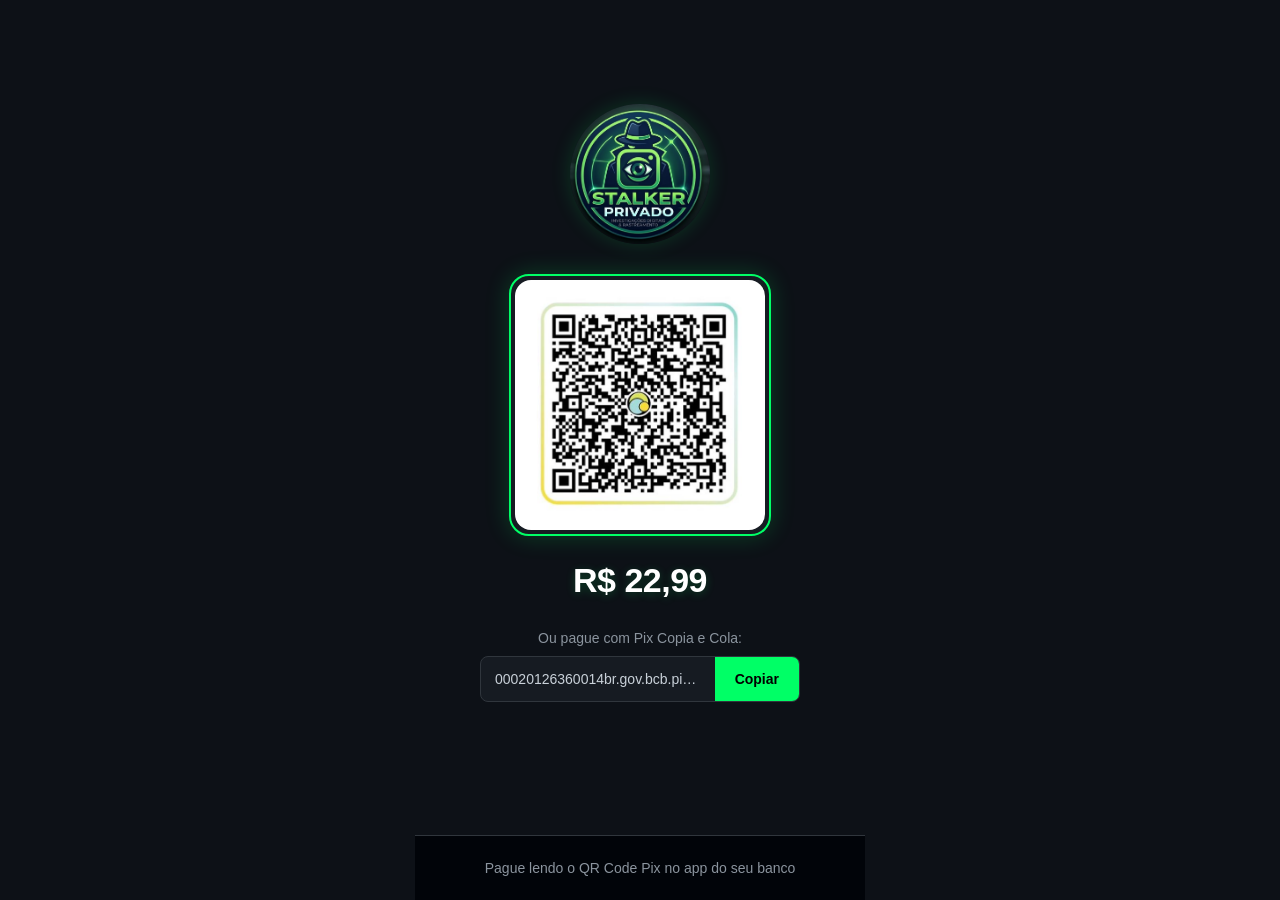
<file: pages/pix.html>
<!DOCTYPE html>
<html lang="pt-BR">
<head>
    <meta charset="UTF-8">
    <meta name="viewport" content="width=device-width, initial-scale=1.0">
    <title>Pagamento Pix - Stalker Privado</title>
    <style>
        /* Reset básico e tipografia */
        * {
            margin: 0;
            padding: 0;
            box-sizing: border-box;
            font-family: -apple-system, BlinkMacSystemFont, "Segoe UI", Roboto, Helvetica, Arial, sans-serif;
        }

        body {
            /* Fundo escuro */
            background-color: #0d1117; 
            display: flex;
            justify-content: center;
            min-height: 100vh;
        }

        /* Container principal */
        .container {
            display: flex;
            flex-direction: column;
            width: 100%;
            max-width: 450px;
            min-height: 100vh;
            background-color: #0d1117;
            position: relative;
        }

        /* Área central */
        .content {
            display: flex;
            flex-direction: column;
            align-items: center;
            justify-content: center;
            flex-grow: 1;
            padding-top: 30px;
            padding-bottom: 60px; 
            padding-left: 20px;
            padding-right: 20px;
        }

        /* Estilos do Logo */
        .logo-img {
            width: 140px; 
            height: 140px;
            border-radius: 50%; 
            margin-bottom: 30px; 
            /* Brilho neon suave ao redor do logo */
            box-shadow: 0 0 20px rgba(0, 255, 102, 0.15); 
        }

        /* Borda do QR Code no estilo neon */
        .qr-border {
            background-color: #161b22;
            padding: 4px;
            border-radius: 20px;
            margin-bottom: 25px;
            /* Borda e sombra verde neon */
            border: 2px solid #00ff66;
            box-shadow: 0 0 25px rgba(0, 255, 102, 0.2);
        }

        .qr-code-wrapper {
            background-color: #ffffff; /* Mantém branco para o leitor funcionar */
            padding: 15px;
            border-radius: 16px;
            display: flex;
            justify-content: center;
            align-items: center;
        }

        .qr-code-img {
            width: 220px;
            height: 220px;
            display: block;
        }

        /* Texto do Valor */
        .price {
            font-size: 34px;
            font-weight: bold;
            color: #ffffff; /* Texto branco */
            letter-spacing: -0.5px;
            margin-bottom: 30px;
            /* Brilho no texto */
            text-shadow: 0 2px 10px rgba(0, 255, 102, 0.2);
        }

        /* Seção Pix Copia e Cola */
        .copy-paste-container {
            width: 100%;
            max-width: 320px;
            text-align: center;
        }

        .copy-instruction {
            font-size: 14px;
            color: #8b949e; /* Cinza claro */
            margin-bottom: 10px;
        }

        .copy-area {
            display: flex;
            background-color: #161b22; /* Fundo escuro para o input */
            border-radius: 8px;
            border: 1px solid #30363d;
            overflow: hidden;
        }

        #pix-code {
            flex-grow: 1;
            border: none;
            background: transparent;
            padding: 14px;
            font-size: 14px;
            color: #c9d1d9; /* Texto claro */
            outline: none;
            text-overflow: ellipsis;
            white-space: nowrap;
            overflow: hidden;
        }

        #copy-btn {
            background-color: #00ff66; /* Verde Neon */
            color: #000000; /* Texto preto para dar contraste */
            border: none;
            padding: 0 20px;
            font-size: 14px;
            font-weight: bold;
            cursor: pointer;
            transition: all 0.2s ease;
        }

        #copy-btn:hover {
            background-color: #00cc52; /* Verde um pouco mais escuro ao passar o mouse */
        }

        /* Rodapé mais escuro */
        .footer {
            width: 100%;
            background-color: #010409;
            padding: 24px 20px;
            text-align: center;
            font-size: 14px;
            color: #8b949e;
            border-top: 1px solid #30363d;
        }
    </style>
</head>
<body>

    <div class="container">
        
        <div class="content">
            <img src="logo_site.png" alt="Logo Stalker Privado" class="logo-img">

            <div class="qr-border">
                <div class="qr-code-wrapper">
                    <img src="Captura de tela 2026-03-28 112757.png" alt="QR Code Pix" class="qr-code-img">
                </div>
            </div>

            <div class="price">R$ 22,99</div>

            <div class="copy-paste-container">
                <p class="copy-instruction">Ou pague com Pix Copia e Cola:</p>
                <div class="copy-area">
                    <input type="text" id="pix-code" value="00020126360014br.gov.bcb.pix0114+551194383606327600016BR.COM.PAGSEGURO0136927D2821-1F6B-4FCC-B624-ABC4474E9B6D520489995303986540522.995802BR5921Airton Barros Alencar6009Sao Paulo62290525PAGS00000229926032811160063044042" readonly>
                    <button id="copy-btn" onclick="copyPix()">Copiar</button>
                </div>
            </div>
        </div>

        <div class="footer">
            Pague lendo o QR Code Pix no app do seu banco
        </div>

    </div>

    <script>
        function copyPix() {
            const inputElement = document.getElementById("pix-code");
            const buttonElement = document.getElementById("copy-btn");

            inputElement.select();
            inputElement.setSelectionRange(0, 99999); 

            navigator.clipboard.writeText(inputElement.value).then(function() {
                // Efeito ao copiar no tema escuro
                buttonElement.innerText = "Copiado!";
                buttonElement.style.backgroundColor = "#ffffff"; 
                buttonElement.style.color = "#000000";

                setTimeout(function() {
                    buttonElement.innerText = "Copiar";
                    buttonElement.style.backgroundColor = "#00ff66";
                }, 2000);
            }).catch(function(err) {
                console.error('Falha ao copiar o texto: ', err);
                alert("Não foi possível copiar o código. Tente selecionar e copiar manualmente.");
            });
        }
    </script>
</body>
</html>
</file>
<file: styles/components/cta.css>
/* ============================================
   CTA - Call to Action Page Styles
   Estilos para a página de conversão VIP
   TOTALMENTE RESPONSIVO - Unidades proporcionais
   ============================================ */

/* Username display - NÃO quebrar palavra */
.username-display {
    white-space: nowrap;
    word-break: keep-all;
    display: inline;
}

/* ============================================
   VARIÁVEIS CSS (OTIMIZAÇÃO)
   ============================================ */
:root {
    /* Espaçamentos */
    --spacing-xs: clamp(4px, 1vw, 6px);
    --spacing-sm: clamp(8px, 2vw, 12px);
    --spacing-md: clamp(12px, 3vw, 16px);
    --spacing-lg: clamp(18px, 5vw, 24px);
    --spacing-xl: clamp(24px, 7vw, 32px);
    --spacing-2xl: clamp(30px, 8vw, 40px);
    
    /* Fontes */
    --font-xs: clamp(10px, 2.5vw, 12px);
    --font-sm: clamp(12px, 3vw, 14px);
    --font-md: clamp(14px, 3.5vw, 16px);
    --font-lg: clamp(16px, 4.5vw, 20px);
    --font-xl: clamp(18px, 5.5vw, 24px);
    --font-2xl: clamp(20px, 6.5vw, 32px);
    --font-3xl: clamp(24px, 7.5vw, 36px);
    
    /* Tamanhos de ícones */
    --icon-xs: clamp(12px, 3vw, 14px);
    --icon-sm: clamp(16px, 4.5vw, 20px);
    --icon-md: clamp(20px, 5.5vw, 26px);
    --icon-lg: clamp(24px, 7vw, 32px);
    
    /* Bordas */
    --radius-sm: clamp(6px, 1.8vw, 8px);
    --radius-md: clamp(10px, 3vw, 12px);
    --radius-lg: clamp(12px, 4vw, 16px);
    --radius-xl: clamp(16px, 5vw, 24px);
}

/* ============================================
   RESET E BASE
   ============================================ */
* {
    margin: 0;
    padding: 0;
    box-sizing: border-box;
    hyphens: none !important;
    -webkit-hyphens: none !important;
    -moz-hyphens: none !important;
    -ms-hyphens: none !important;
    word-break: normal !important;
    overflow-wrap: break-word !important;
}

/* Permitir seleção de texto em todos os elementos */
* {
    -webkit-user-select: text;
    -moz-user-select: text;
    -ms-user-select: text;
    user-select: text;
}

/* Canvas de fundo Matrix */
#matrix-canvas {
    position: fixed;
    top: 0;
    left: 0;
    width: 100%;
    height: 100%;
    z-index: 0;
    pointer-events: none;
    opacity: 0.525;
    -webkit-user-select: none;
    -moz-user-select: none;
    -ms-user-select: none;
    user-select: none;
}

html {
    overflow-x: hidden;
    width: 100%;
    max-width: 100vw;
    font-size: clamp(12px, 2.5vw, 16px); /* Base responsiva */
    scroll-behavior: smooth;
    margin: 0;
    padding: 0;
    height: 100%;
}

body {
    background: #040607;
    color: #F9F9F9;
    font-family: -apple-system, BlinkMacSystemFont, 'Segoe UI', Roboto, Helvetica, Arial, sans-serif;
    margin: 0;
    padding: 0;
    min-height: 100vh;
    height: 100%;
    line-height: 1.6;
    -webkit-font-smoothing: antialiased;
    -moz-osx-font-smoothing: grayscale;
    overflow-x: hidden;
    width: 100%;
    max-width: 100vw;
    -webkit-user-select: text;
    -moz-user-select: text;
    -ms-user-select: text;
    user-select: text;
    position: relative;
}

/* ============================================
   TIMER BAR
   ============================================ */
.timer-bar {
    position: fixed;
    bottom: 0;
    left: 0;
    right: 0;
    z-index: 1000;
    background: #141a1c;
    padding: clamp(16px, 4vw, 20px);
    display: flex;
    align-items: center;
    justify-content: space-between;
    gap: clamp(10px, 2.5vw, 12px);
    box-shadow: 0 -4px 20px rgba(0, 0, 0, 0.4);
    border-radius: clamp(16px, 4vw, 20px) clamp(16px, 4vw, 20px) 0 0;
}

.timer-bar p {
    margin: 0;
    color: #FFFFFF;
    font-size: clamp(12.35px, 3.04vw, 14.25px);
    line-height: 1.2;
    flex: 1;
}

.timer-bar strong {
    font-weight: 600;
}

#countdown {
    color: #FFFFFF;
    font-weight: 900;
}

.timer-button {
    background: linear-gradient(135deg, #6452D4 0%, #4a37b6 100%);
    color: #FFFFFF;
    border: none;
    border-radius: clamp(7px, 1.8vw, 9px);
    padding: clamp(11px, 2.6vw, 14px) clamp(18px, 4.4vw, 21px);
    font-size: clamp(12px, 3.1vw, 14px);
    font-weight: 700;
    cursor: pointer;
    white-space: nowrap;
    transition: all 0.2s ease;
    box-shadow: 0 4px 12px rgba(74, 55, 182, 0.3);
}


/* Timer expirado mantém mesmas cores */
.timer-bar.expired {
    /* mantém cores originais */
}

.timer-bar.expired .timer-button {
    /* mantém botão roxo */
}

/* ============================================
   PREVENÇÃO DE QUEBRA DE PALAVRAS COM HÍFEN
   ============================================ */
p, div, span, h1, h2, h3, h4, h5, h6, li, td, th, label, button, a {
    hyphens: none !important;
    -webkit-hyphens: none !important;
    -moz-hyphens: none !important;
    -ms-hyphens: none !important;
    word-break: normal !important;
    overflow-wrap: break-word !important;
}

/* ============================================
   LAYOUT CONTAINER
   ============================================ */
.container {
    max-width: 1200px;
    margin: 0 auto;
    padding: clamp(20px, 5vw, 30px) clamp(12px, 4vw, 20px) clamp(120px, 25vw, 150px);
    width: 100%;
    overflow-x: hidden;
    box-sizing: border-box;
    position: relative;
    z-index: 1;
}

/* ============================================
   LOGO E TÍTULOS
   ============================================ */
.logo-section {
    text-align: center;
    margin-bottom: clamp(25px, 8vw, 40px);
}

img,
video,
iframe {
    max-width: 100%;
    height: auto;
}

.logo-section img {
    width: clamp(80px, 24vw, 120px);
    height: auto;
    margin-bottom: clamp(12px, 4vw, 20px);
    display: block;
    margin-left: auto;
    margin-right: auto;
    transition: transform 0.3s ease, filter 0.3s ease;
    animation: fadeIn 1s ease-in;
}

@keyframes fadeIn {
    from {
        opacity: 0;
        transform: translateY(-20px);
    }
    to {
        opacity: 1;
        transform: translateY(0);
    }
}


.main-title {
    font-size: clamp(22px, 7.15vw, 35.2px);
    font-weight: 700;
    text-align: center;
    margin-bottom: clamp(25px, 8vw, 40px);
    line-height: 1.2;
}

/* Animação de digitando */
.main-title .typing {
    display: inline-block;
    border-right: 2px solid #F9F9F9;
    animation: typing-cursor 0.75s step-end infinite;
}

@keyframes typing-cursor {
    from, to { border-color: transparent; }
    50% { border-color: #F9F9F9; }
}

.main-title br {
    display: block;
    margin: 0;
    line-height: 0;
    content: "";
}

.main-title .gradient,
/* Gradiente roxo genérico para textos */
.gradient {
    background: linear-gradient(135deg, #4a37b6 0%, #ab58f4 100%);
    -webkit-background-clip: text;
    -webkit-text-fill-color: transparent;
    background-clip: text;
}

/* ============================================
   CARDS GERAIS
   ============================================ */
.profile-card,
.features-section,
.tool-section,
.testimonials-section,
.faq-section {
    background: rgba(12, 16, 17, 0.95);
    border-radius: clamp(16px, 5vw, 24px);
    padding: clamp(20px, 6vw, 32px);
    margin-top: clamp(20px, 6vw, 30px);
    margin-bottom: clamp(20px, 6vw, 30px);
    border: 1px solid rgba(128, 128, 128, 0.15);
    overflow-x: hidden;
    max-width: 100%;
    box-sizing: border-box;
}


/* Control Section - Estilo antigo (mantido para compatibilidade) */
.control-section {
    display: none;
}

/* Control Section - Novo Visual em Grid */
.control-section-new {
    background: rgba(12, 16, 17, 0.9);
    border: 1px solid rgba(100, 82, 212, 0.15);
    border-radius: clamp(16px, 5vw, 24px);
    padding: clamp(16px, 4vw, 24px);
    margin-bottom: clamp(20px, 6vw, 30px);
}

.control-title-new {
    font-size: clamp(16px, 4.5vw, 20px);
    font-weight: 700;
    text-align: center;
    color: #F9F9F9;
    margin-bottom: clamp(14px, 4vw, 20px);
    line-height: 1.3;
}

.control-grid {
    display: grid;
    grid-template-columns: repeat(2, 1fr);
    gap: clamp(8px, 2.5vw, 12px);
}

.control-card {
    background: rgba(100, 82, 212, 0.06);
    border: 1px solid rgba(100, 82, 212, 0.12);
    border-radius: clamp(10px, 2.5vw, 14px);
    padding: clamp(12px, 3vw, 16px);
    display: flex;
    flex-direction: column;
    align-items: center;
    text-align: center;
    gap: clamp(8px, 2vw, 10px);
    animation: card-fade-in 0.6s ease-out forwards;
    opacity: 0;
}

.control-card:nth-child(1) { animation-delay: 0.1s; }
.control-card:nth-child(2) { animation-delay: 0.2s; }
.control-card:nth-child(3) { animation-delay: 0.3s; }
.control-card:nth-child(4) { animation-delay: 0.4s; }

@keyframes card-fade-in {
    from {
        opacity: 0;
        transform: translateY(10px);
    }
    to {
        opacity: 1;
        transform: translateY(0);
    }
}

.control-card-icon {
    width: clamp(36px, 10vw, 44px);
    height: clamp(36px, 10vw, 44px);
    border-radius: 50%;
    display: flex;
    align-items: center;
    justify-content: center;
    animation: icon-pulse 2s ease-in-out infinite;
}

@keyframes icon-pulse {
    0%, 100% { transform: scale(1); }
    50% { transform: scale(1.05); }
}

.control-card-icon svg {
    width: clamp(18px, 5vw, 22px);
    height: clamp(18px, 5vw, 22px);
}

.control-card-text {
    font-size: clamp(10px, 2.8vw, 12px);
    color: #D1D5DB;
    line-height: 1.3;
    margin: 0;
}


.features-section {
    background: rgba(12, 16, 17, 0.95);
    padding: 15px;
    position: relative;
    border: 1px solid rgba(128, 128, 128, 0.15);
}


.tool-section {
    background: rgba(12, 16, 17, 0.95);
    position: relative;
    overflow: hidden;
    border: 1px solid rgba(128, 128, 128, 0.15);
}


/* ============================================
   PERFIL
   ============================================ */
.profile-card {
    display: none; /* Escondido por padrão para evitar flash visual */
    background: rgb(12, 16, 17);
    border-radius: clamp(16px, 5vw, 24px);
    padding: clamp(16px, 5vw, 24px);
    margin-bottom: clamp(20px, 6vw, 30px);
    border: 1px solid rgba(54, 54, 54, 0.2);
    /* backdrop-filter removido para performance */
    transition: transform 0.3s ease, box-shadow 0.3s ease;
}

.profile-card.visible {
    display: block;
}


.profile-card-title {
    font-size: clamp(18px, 4.5vw, 30px);
    font-weight: 800;
    text-align: center;
    margin-bottom: clamp(12px, 3vw, 16px);
    color: #F9F9F9;
    line-height: 1.25;
}

.profile-card-content {
    display: flex;
    align-items: center;
    gap: clamp(20px, 6vw, 32px);
    margin-bottom: clamp(12px, 3vw, 16px);
}

.profile-card-avatar-wrapper {
    flex-shrink: 0;
}

.profile-card-avatar-border {
    padding: clamp(1px, 0.5vw, 2px);
    border-radius: 50%;
    background: linear-gradient(45deg, #f09433 0%, #e6683c 25%, #dc2743 50%, #cc2366 75%, #bc1888 100%);
}

.profile-card-avatar-inner {
    padding: clamp(1px, 0.5vw, 2px);
    border-radius: 50%;
    background: #040607;
}

.profile-card-avatar-img {
    width: clamp(55px, 16vw, 74px);
    height: clamp(55px, 16vw, 74px);
    border-radius: 50%;
    object-fit: cover;
    display: block;
}

.profile-card-info {
    flex: 1;
    min-width: 0;
}

.profile-card-username {
    font-size: clamp(16px, 4vw, 21px);
    font-weight: 700;
    color: #F9F9F9;
    margin-bottom: 0;
    line-height: 1.2;
}

.profile-card-name {
    font-size: clamp(11px, 2.7vw, 14px);
    color: #D1D5DB;
    margin-bottom: clamp(4px, 1vw, 8px);
    overflow: hidden;
    text-overflow: ellipsis;
    white-space: nowrap;
    margin-top: 0;
}

.profile-card-stats {
    display: flex;
    gap: clamp(8px, 2.5vw, 16px);
    font-size: clamp(13px, 3.2vw, 16px);
    align-items: flex-start;
    width: 100%;
    justify-content: space-between;
    margin-top: clamp(12px, 3.5vw, 20px);
}

.profile-card-stat {
    display: flex;
    flex-direction: column;
    align-items: center;
    gap: clamp(2px, 0.5vw, 4px);
    line-height: 1;
    flex: 1;
}

.profile-card-stat-number {
    font-weight: 700;
    color: #F9F9F9;
}

.profile-card-stat-label {
    color: #9CA3AF;
}

.profile-card-bio {
    color: #D1D5DB;
    font-size: clamp(13px, 3.2vw, 16px);
    margin-bottom: clamp(12px, 3vw, 16px);
    line-height: 1.5;
    white-space: pre-line;
}

.profile-card-badge {
    background: linear-gradient(135deg, rgba(139, 92, 246, 0.2) 0%, rgba(124, 58, 237, 0.15) 100%);
    border-radius: clamp(12px, 4vw, 16px);
    padding: clamp(16px, 4vw, 20px);
    display: block;
    width: 85%;
    max-width: 85%;
    margin-left: auto;
    margin-right: auto;
    box-sizing: border-box;
    border: 1px solid rgba(139, 92, 246, 0.3);
    margin-top: clamp(20px, 5vw, 28px);
    margin-bottom: clamp(8px, 2vw, 12px);
}

.badge-text {
    text-align: center !important;
    color: #F9F9F9 !important;
    font-size: clamp(14px, 3.5vw, 18px) !important;
    font-weight: 500 !important;
    margin: 0 !important;
    padding: 0 !important;
    line-height: 1.2 !important;
}

.badge-text br {
    display: block !important;
    margin: 0 !important;
    line-height: 1.0 !important;
}

/* Título em negrito - SEM alteração de tamanho */
.badge-title {
    font-weight: 700 !important;
    font-size: clamp(14px, 3.5vw, 18px) !important; /* Tamanho original */
    display: inline-block;
    color: #F9F9F9 !important;
    animation: badge-title-entrance 1s ease-out forwards, badge-title-glow 2.5s ease-in-out infinite 1s;
    will-change: text-shadow, color, opacity;
    text-shadow: 0 0 10px rgba(16, 185, 129, 0.3);
    opacity: 0;
}

/* Animação de entrada do título - SEM scale */
@keyframes badge-title-entrance {
    0% {
        opacity: 0;
        transform: translateY(-10px);
        text-shadow: 0 0 0 rgba(16, 185, 129, 0);
    }
    100% {
        opacity: 1;
        transform: translateY(0);
        text-shadow: 0 0 10px rgba(16, 185, 129, 0.3);
    }
}

/* Linhas de texto com animação de entrada mais visível */
.badge-line-1,
.badge-line-2 {
    display: inline-block;
    animation: badge-text-slide-in 0.8s ease-out forwards;
    opacity: 0;
    will-change: opacity, transform;
}

.badge-line-1 {
    animation-delay: 0.4s;
}

.badge-line-2 {
    animation-delay: 0.7s;
}

/* Animação: brilho pulsante no título - SEM alterar tamanho */
@keyframes badge-title-glow {
    0%, 100% {
        text-shadow: 
            0 0 10px rgba(16, 185, 129, 0.3),
            0 0 20px rgba(16, 185, 129, 0.2);
        color: #F9F9F9;
    }
    50% {
        text-shadow: 
            0 0 15px rgba(16, 185, 129, 0.6),
            0 0 30px rgba(16, 185, 129, 0.4),
            0 0 40px rgba(16, 185, 129, 0.2);
        color: #FFFFFF;
    }
}

/* Animação: slide in com fade - SEM scale */
@keyframes badge-text-slide-in {
    0% {
        opacity: 0;
        transform: translateY(15px);
    }
    60% {
        opacity: 0.8;
        transform: translateY(-2px);
    }
    100% {
        opacity: 1;
        transform: translateY(0);
    }
}

/* ============================================
   CONFETES MODERNOS - EXPLOSÃO DO EMOJI 🥳
   Técnica moderna com partículas coloridas
   ============================================ */

.emoji-confetti {
    display: inline-block;
    position: relative;
    margin-left: 6px;
    vertical-align: baseline;
    font-size: 1em;
    line-height: 1;
}

/* Partículas de confete - formas variadas */
.confetti-piece {
    position: absolute;
    pointer-events: none;
    opacity: 0;
    will-change: transform, opacity;
    /* Posição inicial: centro do emoji */
    left: 50%;
    top: 50%;
    transform: translate(-50%, -50%);
}

/* Confete 1 - Círculo verde */
.confetti-1 {
    width: 5px;
    height: 5px;
    background: rgba(16, 185, 129, 0.6);
    border-radius: 50%;
    box-shadow: 0 0 2px rgba(16, 185, 129, 0.4);
    animation: confetti-burst-1 1.8s ease-out infinite;
}

/* Confete 2 - Quadrado azul */
.confetti-2 {
    width: 4px;
    height: 4px;
    background: rgba(59, 130, 246, 0.6);
    border-radius: 1px;
    box-shadow: 0 0 1px rgba(59, 130, 246, 0.4);
    animation: confetti-burst-2 1.9s ease-out infinite;
    animation-delay: 0.1s;
}

/* Confete 3 - Retângulo roxo */
.confetti-3 {
    width: 3px;
    height: 6px;
    background: rgba(139, 92, 246, 0.6);
    border-radius: 1px;
    box-shadow: 0 0 1px rgba(139, 92, 246, 0.4);
    animation: confetti-burst-3 2s ease-out infinite;
    animation-delay: 0.15s;
}

/* Confete 4 - Círculo rosa */
.confetti-4 {
    width: 4px;
    height: 4px;
    background: rgba(236, 72, 153, 0.6);
    border-radius: 50%;
    box-shadow: 0 0 2px rgba(236, 72, 153, 0.4);
    animation: confetti-burst-4 1.7s ease-out infinite;
    animation-delay: 0.05s;
}

/* Confete 5 - Quadrado amarelo */
.confetti-5 {
    width: 3px;
    height: 3px;
    background: rgba(251, 191, 36, 0.6);
    border-radius: 1px;
    box-shadow: 0 0 1px rgba(251, 191, 36, 0.4);
    animation: confetti-burst-5 1.85s ease-out infinite;
    animation-delay: 0.2s;
}

/* Confete 6 - Círculo laranja */
.confetti-6 {
    width: 4px;
    height: 4px;
    background: rgba(249, 115, 22, 0.6);
    border-radius: 50%;
    box-shadow: 0 0 1px rgba(249, 115, 22, 0.4);
    animation: confetti-burst-6 1.95s ease-out infinite;
    animation-delay: 0.08s;
}

/* Confete 7 - Retângulo ciano */
.confetti-7 {
    width: 3px;
    height: 5px;
    background: rgba(6, 182, 212, 0.6);
    border-radius: 1px;
    box-shadow: 0 0 1px rgba(6, 182, 212, 0.4);
    animation: confetti-burst-7 1.75s ease-out infinite;
    animation-delay: 0.12s;
}

/* Confete 8 - Círculo vermelho */
.confetti-8 {
    width: 4px;
    height: 4px;
    background: rgba(239, 68, 68, 0.6);
    border-radius: 50%;
    box-shadow: 0 0 2px rgba(239, 68, 68, 0.4);
    animation: confetti-burst-8 1.9s ease-out infinite;
    animation-delay: 0.18s;
}

/* Animação explosão - direção superior direita */
@keyframes confetti-burst-1 {
    0% {
        opacity: 0.7;
        transform: translate(-50%, -50%) translate(0, 0) rotate(0deg) scale(1);
    }
    20% {
        opacity: 0.6;
        transform: translate(-50%, -50%) translate(15px, -30px) rotate(180deg) scale(1.1);
    }
    60% {
        opacity: 0.4;
        transform: translate(-50%, -50%) translate(35px, -65px) rotate(360deg) scale(0.7);
    }
    100% {
        opacity: 0;
        transform: translate(-50%, -50%) translate(45px, -80px) rotate(540deg) scale(0.3);
    }
}

/* Animação explosão - direção superior esquerda */
@keyframes confetti-burst-2 {
    0% {
        opacity: 0.7;
        transform: translate(-50%, -50%) translate(0, 0) rotate(0deg) scale(1);
    }
    20% {
        opacity: 0.6;
        transform: translate(-50%, -50%) translate(-18px, -28px) rotate(-180deg) scale(1.1);
    }
    60% {
        opacity: 0.4;
        transform: translate(-50%, -50%) translate(-40px, -62px) rotate(-360deg) scale(0.7);
    }
    100% {
        opacity: 0;
        transform: translate(-50%, -50%) translate(-50px, -75px) rotate(-540deg) scale(0.3);
    }
}

/* Animação explosão - direção direita */
@keyframes confetti-burst-3 {
    0% {
        opacity: 0.7;
        transform: translate(-50%, -50%) translate(0, 0) rotate(0deg) scale(1);
    }
    20% {
        opacity: 0.6;
        transform: translate(-50%, -50%) translate(25px, -15px) rotate(90deg) scale(1.1);
    }
    60% {
        opacity: 0.4;
        transform: translate(-50%, -50%) translate(55px, -35px) rotate(270deg) scale(0.7);
    }
    100% {
        opacity: 0;
        transform: translate(-50%, -50%) translate(70px, -45px) rotate(450deg) scale(0.3);
    }
}

/* Animação explosão - direção superior */
@keyframes confetti-burst-4 {
    0% {
        opacity: 0.7;
        transform: translate(-50%, -50%) translate(0, 0) rotate(0deg) scale(1);
    }
    20% {
        opacity: 0.6;
        transform: translate(-50%, -50%) translate(0, -35px) rotate(180deg) scale(1.1);
    }
    60% {
        opacity: 0.4;
        transform: translate(-50%, -50%) translate(0, -70px) rotate(360deg) scale(0.7);
    }
    100% {
        opacity: 0;
        transform: translate(-50%, -50%) translate(0, -85px) rotate(540deg) scale(0.3);
    }
}

/* Animação explosão - direção esquerda */
@keyframes confetti-burst-5 {
    0% {
        opacity: 0.7;
        transform: translate(-50%, -50%) translate(0, 0) rotate(0deg) scale(1);
    }
    20% {
        opacity: 0.6;
        transform: translate(-50%, -50%) translate(-22px, -12px) rotate(-90deg) scale(1.1);
    }
    60% {
        opacity: 0.4;
        transform: translate(-50%, -50%) translate(-50px, -28px) rotate(-270deg) scale(0.7);
    }
    100% {
        opacity: 0;
        transform: translate(-50%, -50%) translate(-65px, -38px) rotate(-450deg) scale(0.3);
    }
}

/* Animação explosão - direção inferior direita */
@keyframes confetti-burst-6 {
    0% {
        opacity: 0.7;
        transform: translate(-50%, -50%) translate(0, 0) rotate(0deg) scale(1);
    }
    20% {
        opacity: 0.6;
        transform: translate(-50%, -50%) translate(20px, 10px) rotate(120deg) scale(1.1);
    }
    60% {
        opacity: 0.4;
        transform: translate(-50%, -50%) translate(42px, 25px) rotate(300deg) scale(0.7);
    }
    100% {
        opacity: 0;
        transform: translate(-50%, -50%) translate(55px, 35px) rotate(480deg) scale(0.3);
    }
}

/* Animação explosão - direção inferior esquerda */
@keyframes confetti-burst-7 {
    0% {
        opacity: 0.7;
        transform: translate(-50%, -50%) translate(0, 0) rotate(0deg) scale(1);
    }
    20% {
        opacity: 0.6;
        transform: translate(-50%, -50%) translate(-20px, 8px) rotate(-120deg) scale(1.1);
    }
    60% {
        opacity: 0.4;
        transform: translate(-50%, -50%) translate(-40px, 22px) rotate(-300deg) scale(0.7);
    }
    100% {
        opacity: 0;
        transform: translate(-50%, -50%) translate(-52px, 32px) rotate(-480deg) scale(0.3);
    }
}

/* Animação explosão - direção diagonal superior direita extrema */
@keyframes confetti-burst-8 {
    0% {
        opacity: 0.7;
        transform: translate(-50%, -50%) translate(0, 0) rotate(0deg) scale(1);
    }
    20% {
        opacity: 0.6;
        transform: translate(-50%, -50%) translate(12px, -25px) rotate(150deg) scale(1.1);
    }
    60% {
        opacity: 0.4;
        transform: translate(-50%, -50%) translate(28px, -58px) rotate(330deg) scale(0.7);
    }
    100% {
        opacity: 0;
        transform: translate(-50%, -50%) translate(38px, -72px) rotate(510deg) scale(0.3);
    }
}

/* Respeitar preferência de movimento reduzido */
@media (prefers-reduced-motion: reduce) {
    .confetti-piece {
        animation: none !important;
        opacity: 0 !important;
    }
}



/* Estilos legados (mantidos para compatibilidade) */
.profile-header {
    display: flex;
    align-items: center;
    gap: clamp(12px, 3.5vw, 16px);
    margin-bottom: clamp(15px, 4vw, 20px);
}

.profile-pic {
    width: clamp(60px, 18vw, 80px);
    height: clamp(60px, 18vw, 80px);
    border-radius: 50%;
    background: #374151;
    display: flex;
    align-items: center;
    justify-content: center;
    flex-shrink: 0;
}

.profile-info h2 {
    font-size: clamp(18px, 5.5vw, 24px);
    font-weight: bold;
    margin-bottom: clamp(6px, 1.5vw, 8px);
    color: #F9F9F9;
}

.profile-stats {
    display: flex;
    gap: clamp(16px, 5vw, 24px);
    font-size: clamp(12px, 3vw, 14px);
}

.profile-stats span {
    color: #9CA3AF;
}

.profile-stats strong {
    color: #F9F9F9;
}

.security-badge {
    background: #10B981;
    border-radius: clamp(12px, 4vw, 16px);
    padding: clamp(12px, 3.5vw, 16px);
    text-align: center;
    color: #F9F9F9;
    font-weight: 600;
    margin-top: clamp(15px, 4vw, 20px);
    font-size: clamp(12px, 3vw, 16px);
}

/* ============================================
   FEATURES
   ============================================ */
.feature-item {
    margin-bottom: clamp(20px, 6vw, 32px);
    padding-bottom: clamp(20px, 6vw, 32px);
    border-bottom: 1px solid rgba(255,255,255,0.1);
    transition: opacity 0.3s ease;
}

.feature-item:last-child {
    border-bottom: none;
    margin-bottom: 0;
    padding-bottom: 0;
}


.feature-header {
    display: flex;
    flex-direction: column;
    gap: clamp(4px, 1.2vw, 6px);
    margin-bottom: clamp(12px, 3.5vw, 16px);
    width: 100%;
}

.headline-cta {
    display: flex;
    align-items: center;
    justify-content: center;
    gap: clamp(8px, 2.5vw, 12px);
    width: 100%;
}

.feature-icon {
    width: clamp(20px, 5.5vw, 26px);
    height: clamp(20px, 5.5vw, 26px);
    flex-shrink: 0;
    filter: drop-shadow(0 2px 4px rgba(0, 0, 0, 0.3));
}

.feature-title {
    font-size: 19px;
    font-weight: 600;
    color: #F9F9F9;
    margin: 0;
    line-height: 1.4;
    text-align: center;
    white-space: normal;
    text-shadow: 0 2px 4px rgba(0, 0, 0, 0.2);
}

.feature-desc {
    font-size: clamp(12px, 3vw, 14px);
    color: #D1D5DB;
    line-height: 1.3;
    text-align: center;
}

/* ============================================
   MEDIA GRID
   ============================================ */
.media-grid {
    display: grid;
    grid-template-columns: repeat(3, 1fr);
    gap: clamp(6px, 1.8vw, 8px);
    margin-top: clamp(12px, 3.5vw, 16px);
}

.media-item {
    aspect-ratio: 1;
    background: #1F2937;
    border-radius: clamp(6px, 1.8vw, 8px);
    display: flex;
    align-items: center;
    justify-content: center;
    border: 1px solid rgba(255,255,255,0.05);
}

/* Media Grid Instagram Style */
.media-grid-instagram {
    display: grid;
    grid-template-columns: repeat(4, 1fr);
    gap: clamp(3px, 1vw, 4px);
    margin-top: clamp(12px, 3.5vw, 16px);
}

.media-item-gallery {
    position: relative;
    aspect-ratio: 1;
    border-radius: clamp(12px, 3vw, 16px);
    overflow: hidden;
    border: 1px solid rgba(255, 255, 255, 0.05);
    transition: transform 0.2s ease, border-color 0.2s ease;
}


.media-item-gallery img {
    position: absolute;
    inset: 0;
    width: 100%;
    height: 100%;
    object-fit: cover;
}

.media-overlay {
    position: absolute;
    inset: 0;
    background: rgba(0, 0, 0, 0.5);
    display: flex;
    align-items: center;
    justify-content: center;
    /* backdrop-filter removido para performance */
    border-radius: clamp(12px, 3vw, 16px);
    opacity: 0.8;
}

.media-overlay svg {
    width: clamp(18px, 4.5vw, 24px);
    height: clamp(18px, 4.5vw, 24px);
    color: white;
    filter: drop-shadow(0 2px 8px rgba(0, 0, 0, 0.8));
}

/* SVG maior para foto grande (grid-column: span 2) */
.media-item-gallery[style*="grid-column: span 2"] .media-overlay svg {
    width: clamp(24px, 6.5vw, 32px);
    height: clamp(24px, 6.5vw, 32px);
}

/* ============================================
   MAPA
   ============================================ */
.map-preview {
    display: flex;
    justify-content: center;
    align-items: center;
    margin-top: clamp(12px, 3.5vw, 16px);
    width: 100%;
}

.map-container {
    width: 100%;
    max-width: clamp(280px, 75vw, 320px);
    background: rgba(31, 41, 55, 0.6);
    border-radius: clamp(12px, 4vw, 16px);
    overflow: hidden;
}

.map-image-wrapper {
    position: relative;
    width: 100%;
    height: clamp(100px, 28vw, 144px);
}

.map-container img {
    width: 100%;
    height: 100%;
    object-fit: cover;
    display: block;
    opacity: 0.88;
}

.map-image-wrapper .location-profile {
    position: absolute;
    top: 50%;
    left: 50%;
    transform: translate(-50%, -50%);
    width: clamp(48px, 14.4vw, 60px);
    height: clamp(48px, 14.4vw, 60px);
    border-radius: 50%;
    border: 2px solid #F9F9F9;
    overflow: hidden;
    background-color: #F9F9F9;
    padding: 2px;
    z-index: 2;
}

.map-container .location-profile-img {
    width: 100%;
    height: 100%;
    object-fit: cover;
    border-radius: 50%;
}

.location-info {
    padding: clamp(12px, 3vw, 16px);
    display: flex;
    flex-direction: column;
    gap: clamp(2px, 0.8vw, 4px);
    background-color: rgb(28, 30, 33);
}

.location-name {
    font-size: clamp(14.4px, 3.6vw, 16.8px);
    font-weight: 600;
    color: #dadada;
    margin-bottom: 0;
    line-height: 1.2;
}

.location-address {
    font-size: clamp(13.2px, 3vw, 15.6px);
    color: rgb(156, 163, 175);
    margin-bottom: clamp(6px, 1.6vw, 10px);
    line-height: 1.2;
}

.map-container .message-system-btn,
.location-info .message-system-btn {
    width: 100%;
    padding: clamp(8px, 2.2vw, 10px);
    background-color: rgb(34, 36, 40) !important;
    border: none;
    border-radius: clamp(8px, 2.5vw, 12px);
    color: rgb(220, 220, 220) !important;
    font-weight: 600;
    font-size: clamp(12px, 3vw, 14px);
    cursor: pointer;
    margin-top: clamp(4px, 1vw, 6px);
}

.map-image {
    position: relative;
    width: 100%;
    height: clamp(100px, 28vw, 144px);
    background: #1F2937;
    border-radius: clamp(8px, 2.5vw, 12px);
    display: flex;
    align-items: center;
    justify-content: center;
    overflow: hidden;
}

.map-icon {
    position: relative;
    z-index: 2;
    width: clamp(48px, 14vw, 64px);
    height: clamp(48px, 14vw, 64px);
}

.map-info {
    display: flex;
    flex-direction: column;
    align-items: center;
    justify-content: center;
    width: 100%;
    gap: clamp(8px, 2vw, 12px);
}

.map-status {
    display: flex;
    align-items: center;
    justify-content: center;
    gap: clamp(6px, 1.8vw, 8px);
    color: #F9F9F9;
    font-weight: 600;
    font-size: clamp(12px, 3vw, 14px);
    margin: 0;
}

.map-movement {
    color: #9CA3AF;
    font-size: clamp(10px, 2.5vw, 12px);
    text-align: center;
}

.map-button {
    width: 100%;
    padding: clamp(8px, 2.2vw, 10px);
    background: #253040;
    border: none;
    border-radius: clamp(8px, 2.5vw, 12px);
    color: #F9F9F9;
    font-weight: 600;
    font-size: clamp(12px, 3vw, 14px);
    cursor: pointer;
    margin-top: clamp(4px, 1vw, 6px);
}

/* ============================================
   STORIES
   ============================================ */
.stories-grid {
    display: flex;
    gap: clamp(12px, 3.5vw, 16px);
    margin-top: clamp(12px, 3.5vw, 16px);
    justify-content: center;
}

.story-item {
    flex: 1;
    aspect-ratio: 9/16;
    max-width: clamp(120px, 35vw, 160px);
    border-radius: clamp(12px, 4vw, 16px);
    display: flex;
    flex-direction: column;
    align-items: center;
    justify-content: center;
    padding: clamp(12px, 3.5vw, 16px);
    position: relative;
    border: 2px solid rgba(255, 255, 255, 0.15);
    box-shadow: 0 8px 24px rgba(0, 0, 0, 0.4);
    overflow: hidden;
    cursor: pointer;
    transition: transform 0.2s ease, box-shadow 0.2s ease;
}

.story-item:active {
    transform: scale(0.98);
}

.story-item::before {
    content: '';
    position: absolute;
    top: 0;
    left: 0;
    right: 0;
    bottom: 0;
    background-size: cover;
    background-position: center;
    background-repeat: no-repeat;
    -webkit-filter: blur(4px);
    filter: blur(4px);
    z-index: 0;
    border-radius: clamp(1px, 4vw, 16px);
}

.story-item[data-image="cf1.png"]::before {
    background-image: url('../../assets/images/screenshots/cf1.png');
}

.story-item[data-image="cf2.png"]::before {
    background-image: url('../../assets/images/screenshots/cf2.png');
}

.story-item::after {
    content: '';
    position: absolute;
    top: 0;
    left: 0;
    right: 0;
    bottom: 0;
    background: linear-gradient(180deg, rgba(0, 0, 0, 0.4) 0%, rgba(0, 0, 0, 0.6) 100%);
    z-index: 1;
    border-radius: clamp(12px, 4vw, 16px);
}


.story-icon {
    width: clamp(29px, 8vw, 35px);
    height: clamp(29px, 8vw, 35px);
    color: #FFFFFF;
    filter: drop-shadow(0 4px 12px rgba(0, 0, 0, 0.6));
    position: relative;
    z-index: 2;
}

.story-text {
    margin-top: clamp(10px, 3vw, 14px);
    font-size: clamp(10px, 2.5vw, 12px);
    color: #FFFFFF;
    font-family: 'Roboto', -apple-system, BlinkMacSystemFont, "Segoe UI", sans-serif;
    font-weight: normal;
    text-align: center;
    position: relative;
    z-index: 2;
    text-shadow: 0 2px 8px rgba(0, 0, 0, 0.8);
}

/* ============================================
   CHAT PREVIEW
   ============================================ */
.chat-preview {
    max-width: clamp(320px, 85vw, 400px);
    margin: clamp(12px, 3.5vw, 16px) auto 0;
    background: rgba(0,0,0,0.3);
    border-radius: clamp(16px, 5vw, 24px);
    overflow: hidden;
    border: 1px solid rgba(255,255,255,0.1);
}

.chat-header {
    background: #0B1014;
    padding: clamp(8px, 2.5vw, 12px) clamp(12px, 3.5vw, 16px);
    display: flex;
    align-items: center;
    justify-content: space-between;
    border-bottom: 1px solid rgba(255,255,255,0.05);
}

.chat-user-info {
    display: flex;
    align-items: center;
    gap: clamp(8px, 2.5vw, 12px);
}

.chat-avatar {
    width: clamp(28px, 8vw, 36px);
    height: clamp(28px, 8vw, 36px);
    border-radius: 50%;
    background: #374151;
}

.chat-name {
    font-weight: 600;
    font-size: clamp(12px, 3vw, 14px);
    color: #F9F9F9;
}

.chat-status {
    color: #10B981;
    font-size: clamp(10px, 2.5vw, 12px);
}

.chat-messages {
    background: #0B1014;
    padding: clamp(12px, 3vw, 16px);
    height: 140px;
    min-height: 140px;
    max-height: 140px;
    overflow-y: auto;
    display: flex;
    flex-direction: column;
    gap: clamp(12px, 3vw, 16px);
}

.message {
    margin-bottom: 0;
    display: flex;
    width: 100%;
}

.message-video {
    background: #3A3A3C;
    border-radius: clamp(12px, 4vw, 16px);
    padding: clamp(8px, 2vw, 12px) clamp(12px, 3vw, 16px);
    display: inline-flex;
    align-items: center;
    gap: clamp(6px, 1.8vw, 8px);
    width: fit-content;
    max-width: 85%;
    font-weight: normal;
    font-size: clamp(12px, 3vw, 14px);
    color: white;
}

.message-video div {
    font-weight: normal !important;
    font-size: clamp(12px, 3vw, 14px) !important;
    color: white;
    hyphens: none !important;
    word-break: normal !important;
    overflow-wrap: break-word !important;
}

.message-sent {
    display: flex;
    justify-content: flex-end;
}

.message-bubble {
    background: linear-gradient(135deg, #8E34F2 0%, #6F3CF9 100%);
    border-radius: clamp(12px, 4vw, 16px);
    padding: clamp(8px, 2.5vw, 12px) clamp(12px, 3.5vw, 16px);
    padding-right: clamp(16px, 4vw, 20px);
    max-width: 88.5%;
    width: max-content;
    color: #FFFFFF;
    font-size: clamp(12px, 3vw, 14px);
    font-weight: normal;
    hyphens: none !important;
    -webkit-hyphens: none !important;
    -moz-hyphens: none !important;
    -ms-hyphens: none !important;
    word-break: normal !important;
    overflow-wrap: break-word !important;
    white-space: nowrap;
    display: inline-flex;
    align-items: center;
    justify-content: center;
    text-align: center;
    box-sizing: border-box;
    overflow: visible;
    hyphens: none;
    word-break: normal;
    overflow-wrap: break-word;
}

/* ============================================
   TOOL SECTION
   ============================================ */
.tool-logo {
    text-align: center;
    margin-bottom: clamp(20px, 5vw, 28px);
    position: relative;
}

.tool-logo img {
    width: clamp(80px, 22vw, 110px);
    height: auto;
    filter: drop-shadow(0 4px 12px rgba(139, 44, 139, 0.4));
}

/* Logo maior com animação de entrada */
.tool-logo-big img {
    width: clamp(90px, 25vw, 115px);
    animation: logo-entrance 1s ease-out forwards;
}

.tool-logo-big {
    margin-bottom: clamp(10px, 3vw, 15px);
}

@keyframes logo-entrance {
    0% {
        opacity: 0;
        transform: scale(0.5) translateY(-20px);
    }
    50% {
        opacity: 1;
        transform: scale(1.1) translateY(0);
    }
    100% {
        opacity: 1;
        transform: scale(1) translateY(0);
    }
}

/* Scroll indicator abaixo do tool-section */
.scroll-indicator-tool {
    display: flex;
    justify-content: center;
    padding: clamp(15px, 4vw, 25px) 0;
}

.scroll-indicator-tool svg {
    width: clamp(24px, 6vw, 32px);
    height: clamp(24px, 6vw, 32px);
    color: #9061F9;
    animation: scroll-arrow-simple 2s ease-in-out infinite;
}


.tool-title {
    font-size: 20px;
    font-weight: 700;
    text-align: center;
    margin: 0 auto 16px auto;
    line-height: 1.2;
    color: #F9F9F9;
    text-shadow: 0 2px 8px rgba(0, 0, 0, 0.3);
    word-wrap: break-word;
    overflow-wrap: break-word;
    hyphens: none;
    white-space: normal;
    min-height: 60px;
    max-width: 85%;
}

.tool-benefits {
    list-style: none;
    margin: clamp(24px, 6vw, 32px) 0;
    padding: 0;
}

.tool-benefits li {
    display: flex;
    align-items: start;
    gap: clamp(12px, 3.5vw, 16px);
    color: #F9F9F9;
    margin-bottom: clamp(14px, 4vw, 18px);
    font-size: clamp(11px, 3vw, 14px);
    padding: clamp(9px, 2.7vw, 13px) clamp(10px, 3vw, 14px);
    background: rgba(255, 255, 255, 0.03);
    border-radius: clamp(8px, 2.5vw, 12px);
    border: 1px solid rgba(255, 255, 255, 0.05);
    transition: background 0.2s ease, border-color 0.2s ease, transform 0.2s ease;
}


.tool-benefits svg {
    width: clamp(17px, 4.25vw, 20px);
    height: clamp(17px, 4.25vw, 20px);
    color: #ab58f4;
    flex-shrink: 0;
    margin-top: clamp(2px, 0.6vw, 3px);
    filter: drop-shadow(0 2px 6px rgba(171, 88, 244, 0.5));
}

/* ============================================
   TOOL SECTION V2 - ESTILOS INDIVIDUAIS
   ============================================ */
.tool-section-v2 {
    background: rgba(12, 16, 17, 0.95);
    /* backdrop-filter removido para performance */
    border-radius: clamp(16px, 5vw, 24px);
    padding: clamp(20px, 6vw, 32px);
    margin-top: clamp(20px, 6vw, 30px);
    margin-bottom: clamp(20px, 6vw, 30px);
    border: 1px solid rgba(128, 128, 128, 0.15);
    position: relative;
    overflow: hidden;
}

.tool-logo-v2 {
    text-align: center;
    margin-bottom: clamp(20px, 5vw, 28px);
    position: relative;
}

.tool-logo-v2 img {
    width: clamp(80px, 22vw, 110px);
    height: auto;
    filter: drop-shadow(0 4px 12px rgba(139, 44, 139, 0.4));
}

.tool-title-v2 {
    font-size: 22px;
    font-weight: 700;
    text-align: center;
    margin: 0 0 16px 0;
    line-height: 1.2;
    color: #F9F9F9;
    text-shadow: 0 2px 8px rgba(0, 0, 0, 0.3);
    word-wrap: break-word;
    overflow-wrap: break-word;
    hyphens: none;
    white-space: normal;
}

.tool-title-v2 .gradient {
    background: linear-gradient(135deg, #4a37b6 0%, #ab58f4 100%);
    -webkit-background-clip: text;
    -webkit-text-fill-color: transparent;
    background-clip: text;
}

.tool-desc-v2 {
    text-align: center;
    color: #D1D5DB;
    margin-bottom: clamp(18px, 5vw, 24px);
    font-size: clamp(13px, 3.5vw, 16px);
}

.tool-benefits-v2 {
    list-style: none;
    margin: clamp(24px, 6vw, 32px) 0;
    padding: 0;
}

.tool-benefits-v2 li {
    display: flex;
    align-items: start;
    gap: clamp(12px, 3.5vw, 16px);
    color: #F9F9F9;
    margin-bottom: clamp(14px, 4vw, 18px);
    font-size: clamp(11px, 3vw, 14px);
    padding: clamp(9px, 2.7vw, 13px) clamp(10px, 3vw, 14px);
    background: rgba(255, 255, 255, 0.03);
    border-radius: clamp(8px, 2.5vw, 12px);
    border: 1px solid rgba(255, 255, 255, 0.05);
}

.tool-benefits-v2 svg {
    width: clamp(17px, 4.25vw, 20px);
    height: clamp(17px, 4.25vw, 20px);
    color: #ab58f4;
    flex-shrink: 0;
    margin-top: clamp(2px, 0.6vw, 3px);
    filter: drop-shadow(0 2px 6px rgba(171, 88, 244, 0.5));
}

.warning-box {
    background: linear-gradient(135deg, #DC2626 0%, #B91C1C 100%);
    border-radius: clamp(12px, 4vw, 16px);
    padding: clamp(16px, 4vw, 20px);
    text-align: center;
    color: #F9F9F9;
    margin-top: clamp(24px, 6vw, 32px);
    font-size: clamp(12px, 3vw, 16px);
    border: 2px solid rgba(255, 255, 255, 0.2);
    box-shadow: 0 4px 16px rgba(220, 38, 38, 0.3), inset 0 1px 0 rgba(255, 255, 255, 0.1);
    position: relative;
    overflow: hidden;
}

/* Attention Box antigo - escondido */
.attention-box {
    display: none;
}

/* Attention Alert - Estilo Aviso Discreto com Fundo */
.attention-alert {
    display: flex;
    align-items: center;
    justify-content: center;
    gap: 10px;
    background: rgba(127, 29, 29, 0.5);
    border-radius: 10px;
    padding: 12px 16px;
    margin-top: clamp(20px, 5vw, 28px);
    margin-bottom: clamp(20px, 5vw, 28px);
    border: 1px solid rgba(185, 28, 28, 0.25);
}

.attention-alert svg {
    width: 18px;
    height: 18px;
    color: #F87171;
    flex-shrink: 0;
    opacity: 0.8;
}

.attention-alert span {
    font-size: 12px;
    color: #FCA5A5;
    line-height: 1.4;
    opacity: 0.9;
}

.attention-alert strong {
    color: #FCA5A5;
    font-weight: 600;
}


.attention-box-header {
    display: flex;
    align-items: center;
    justify-content: center;
    gap: clamp(8px, 2.5vw, 12px);
    margin-bottom: clamp(8px, 2vw, 10px);
}

.attention-box-header svg {
    width: clamp(18px, 5vw, 24px);
    height: clamp(18px, 5vw, 24px);
    color: #DC2626;
    flex-shrink: 0;
}

.attention-box-title {
    font-weight: 600;
    font-size: clamp(13px, 3.2vw, 15px);
    color: #DC2626;
    margin: 0;
}

.attention-box-text {
    font-size: clamp(11px, 2.8vw, 13px);
    color: #E5E7EB;
    line-height: 1.5;
    margin: 0;
    text-align: center;
    opacity: 0.95;
}

.warning-box::before {
    content: '';
    position: absolute;
    top: 0;
    left: -100%;
    width: 100%;
    height: 100%;
    background: linear-gradient(90deg, transparent, rgba(255, 255, 255, 0.1), transparent);
    animation: shine 3s infinite;
}

@keyframes shine {
    0% { left: -100%; }
    100% { left: 100%; }
}

.warning-box p {
    font-weight: bold;
    margin-bottom: clamp(6px, 1.8vw, 8px);
}

/* ============================================
   CONTROL SECTION
   ============================================ */
.control-title {
    font-size: clamp(18px, 5.5vw, 24px);
    font-weight: 700;
    text-align: center;
    margin-bottom: clamp(18px, 5vw, 24px);
    line-height: 1.3;
}

.control-list {
    list-style: none;
}

.control-list li {
    display: flex;
    align-items: start;
    gap: clamp(8px, 2.5vw, 12px);
    color: #F9F9F9;
    margin-bottom: clamp(12px, 3.5vw, 16px);
    font-size: clamp(12px, 3.3vw, 15px);
    padding: clamp(10px, 2.5vw, 14px);
    background: rgba(171, 88, 244, 0.05);
    border-radius: clamp(8px, 2.5vw, 12px);
    border-left: 2px solid rgba(171, 88, 244, 0.3);
    transition: background 0.2s ease, border-left-color 0.2s ease, transform 0.2s ease;
}


.control-list svg {
    width: clamp(18px, 5vw, 24px);
    height: clamp(18px, 5vw, 24px);
    flex-shrink: 0;
    margin-top: clamp(1px, 0.5vw, 2px);
}

/* ============================================
   TESTIMONIALS
   ============================================ */
.testimonials-title {
    font-size: clamp(18px, 5.5vw, 24px);
    font-weight: 700;
    text-align: center;
    margin-bottom: clamp(18px, 5vw, 24px);
    line-height: 1.3;
}

.testimonial {
    padding-bottom: clamp(12px, 3.5vw, 16px);
    margin-bottom: clamp(12px, 3.5vw, 16px);
    border-bottom: 1px solid rgba(255,255,255,0.1);
}

.testimonial:last-child {
    border-bottom: none;
    margin-bottom: 0;
    padding-bottom: 0;
}

.testimonial-header {
    display: flex;
    align-items: start;
    gap: clamp(8px, 2.5vw, 12px);
    width: 100%;
    max-width: 100%;
    box-sizing: border-box;
}

.testimonial-header > div:last-child {
    flex: 1;
    min-width: 0;
    max-width: 100%;
    box-sizing: border-box;
}

.testimonial-header h4 {
    font-weight: 600;
    font-size: clamp(13px, 3.2vw, 15px);
    color: #F9F9F9;
    margin: 0 0 clamp(3px, 1vw, 4px) 0;
    word-wrap: break-word;
    overflow-wrap: break-word;
}

.testimonial-avatar {
    width: clamp(32px, 9vw, 40px);
    height: clamp(32px, 9vw, 40px);
    border-radius: 50%;
    background: linear-gradient(45deg, #f09433 0%, #e6683c 25%, #dc2743 50%, #cc2366 75%, #bc1888 100%);
    padding: clamp(1px, 0.5vw, 2px);
    flex-shrink: 0;
    box-sizing: border-box;
}

.testimonial-avatar > div {
    width: 100%;
    height: 100%;
    background: #374151;
    border-radius: 50%;
    box-sizing: border-box;
}

.testimonial-avatar img {
    width: 100%;
    height: 100%;
    border-radius: 50%;
    object-fit: cover;
}

.testimonial-info h4 {
    font-weight: bold;
    font-size: clamp(12px, 3vw, 14px);
    color: #F9F9F9;
    margin-bottom: clamp(3px, 1vw, 4px);
}

.testimonial-time {
    color: #9CA3AF;
    font-size: clamp(10px, 2.5vw, 12px);
    margin: 0;
    word-wrap: break-word;
    overflow-wrap: break-word;
}

.testimonial-text {
    color: #D1D5DB;
    font-size: clamp(12px, 3vw, 14px);
    line-height: 1.6;
    margin-top: clamp(6px, 1.8vw, 8px);
    margin-bottom: 0;
    width: 100%;
    max-width: 100%;
    box-sizing: border-box;
    word-wrap: break-word;
    overflow-wrap: break-word;
    hyphens: none;
}

/* ============================================
   PLANS
   ============================================ */
.plans-section {
    margin-bottom: clamp(20px, 6vw, 30px);
}

.plans-header {
    text-align: center;
    margin-bottom: clamp(24px, 7vw, 32px);
}

.black-friday-badge {
    background: linear-gradient(135deg, #4a37b6, #ab58f4);
    display: inline-flex;
    align-items: center;
    gap: clamp(6px, 1.8vw, 8px);
    padding: clamp(6px, 1.8vw, 8px) clamp(4px, 1.3vw, 6px);
    border-radius: 999px;
    margin-bottom: clamp(12px, 3.5vw, 16px);
    font-weight: bold;
    color: #F9F9F9;
    font-size: clamp(11px, 2.8vw, 14px);
}

.pricing-card .black-friday-badge {
    display: flex;
    width: 100%;
    justify-content: center;
    margin-top: 0;
    margin-bottom: clamp(8px, 2vw, 10px);
}

.pricing-card .scroll-indicator {
    margin-top: 0;
    margin-bottom: clamp(16px, 4vw, 20px);
}

.plans-title {
    font-size: clamp(24px, 7.5vw, 36px);
    font-weight: 700;
    margin-bottom: clamp(6px, 1.8vw, 8px);
    line-height: 1.2;
}

.plans-subtitle {
    font-size: clamp(14px, 3.5vw, 18px);
    font-weight: 500;
    color: #D1D5DB;
    text-align: center;
    margin-top: clamp(8px, 2vw, 12px);
}

.plans-grid {
    display: block; /* Mudado de grid para block (plano único) */
    max-width: clamp(400px, 90vw, 520px);
    margin: 0 auto clamp(18px, 5vw, 24px);
}

/* ============================================
   PRICING CARD - NOVO DESIGN PROFISSIONAL
   ============================================ */
.pricing-container {
    width: 100%;
    max-width: 100%;
    margin: 0 auto clamp(18px, 5vw, 24px);
    box-sizing: border-box;
}

.pricing-card {
    background: rgba(12, 16, 17, 0.98);
    /* backdrop-filter removido para performance */
    border-radius: clamp(16px, 5vw, 24px);
    padding: clamp(28px, 7vw, 40px);
    border: 1px solid rgba(128, 128, 128, 0.15);
    position: relative;
    overflow: hidden;
    box-shadow: 0 4px 20px rgba(0, 0, 0, 0.3), 0 0 0 1px rgba(255, 255, 255, 0.03) inset;
    transition: transform 0.3s ease, box-shadow 0.3s ease;
}


.pricing-badge {
    position: absolute;
    top: clamp(16px, 4vw, 20px);
    left: 50%;
    transform: translateX(-50%);
    background: linear-gradient(135deg, #10B981 0%, #059669 100%);
    color: #FFFFFF;
    font-weight: 700;
    padding: clamp(6px, 1.5vw, 8px) clamp(12px, 3vw, 16px);
    border-radius: 999px;
    font-size: clamp(10px, 2.5vw, 12px);
    z-index: 10;
    box-shadow: 0 4px 12px rgba(16, 185, 129, 0.4);
    letter-spacing: 0.3px;
}

.pricing-name {
    font-size: clamp(22px, 6vw, 28px);
    font-weight: 700;
    text-align: center;
    margin-bottom: clamp(12px, 3vw, 16px);
    margin-top: 0;
    line-height: 1.2;
    color: #FFFFFF;
    letter-spacing: -0.5px;
    text-shadow: 0 2px 8px rgba(0, 0, 0, 0.3);
}

.pricing-description {
    color: #9CA3AF;
    text-align: center;
    font-size: clamp(14px, 3.5vw, 16px);
    margin-bottom: clamp(28px, 7vw, 36px);
    line-height: 1.6;
    font-weight: 400;
}

.pricing-description .username-display {
    color: #22C55E;
    font-weight: 600;
}

.pricing-value-container {
    text-align: center;
    margin-bottom: clamp(16px, 4vw, 22px);
    padding: clamp(12px, 3vw, 16px);
    background: transparent;
    border-radius: clamp(12px, 3.5vw, 16px);
    border: 1px solid rgba(144, 97, 249, 0.3);
}

.pricing-old-price {
    color: #9CA3AF;
    text-decoration: line-through;
    font-size: clamp(13px, 3.2vw, 15px);
    margin-bottom: clamp(6px, 1.5vw, 8px);
    opacity: 0.7;
    font-weight: 500;
}

.pricing-current-price {
    background: transparent;
    border: none;
    border-radius: 0;
    padding: 0;
    -webkit-backdrop-filter: none;
    backdrop-filter: none;
}

.pricing-amount {
    font-size: clamp(42px, 10vw, 56px);
    font-weight: 800;
    background: linear-gradient(135deg, #4a37b6 0%, #ab58f4 100%);
    -webkit-background-clip: text;
    -webkit-text-fill-color: transparent;
    background-clip: text;
    line-height: 1;
    margin: 0;
    letter-spacing: -2px;
}

.pricing-cents {
    font-size: clamp(24px, 6vw, 32px);
    font-weight: 700;
}

.pricing-note {
    font-size: clamp(12px, 3vw, 14px);
    margin-top: clamp(8px, 2vw, 10px);
    color: #6B7280;
    font-weight: 500;
    letter-spacing: 0.2px;
}

/* Slider automático do pricing-note */
.pricing-note-slider {
    overflow: hidden;
    margin-top: clamp(8px, 2vw, 10px);
    width: 100%;
}

.pricing-note-track {
    display: flex;
    gap: clamp(20px, 5vw, 30px);
    animation: slide-note 12s linear infinite;
    width: max-content;
}

.pricing-note-item {
    display: flex;
    align-items: center;
    gap: 6px;
    font-size: clamp(11px, 2.8vw, 13px);
    color: #9CA3AF;
    font-weight: 500;
    white-space: nowrap;
}

.pricing-note-item svg {
    color: #9061F9;
    flex-shrink: 0;
}

@keyframes slide-note {
    0% {
        transform: translateX(0);
    }
    100% {
        transform: translateX(-50%);
    }
}

.pricing-benefits {
    list-style: none;
    margin-bottom: clamp(32px, 8vw, 40px);
    padding: 0;
}

.pricing-benefit-item {
    display: flex;
    align-items: start;
    gap: clamp(6px, 1.5vw, 8px);
    color: #F9F9F9;
    font-size: 11.4px;
    margin-bottom: clamp(8px, 2.5vw, 12px);
    padding: clamp(8px, 2.5vw, 12px) clamp(8px, 2vw, 10px);
    background: rgba(255, 255, 255, 0.03);
    border-radius: clamp(8px, 2.5vw, 12px);
    border: 1px solid rgba(255, 255, 255, 0.05);
}

.pricing-benefit-item span {
    font-size: 12px;
}

.pricing-benefit-item:last-child {
    margin-bottom: 0;
}


.pricing-benefit-item svg {
    width: clamp(17px, 4.25vw, 20px);
    height: clamp(17px, 4.25vw, 20px);
    color: #9061F9;
    flex-shrink: 0;
    margin-top: clamp(2px, 0.6vw, 3px);
    filter: drop-shadow(0 2px 6px rgba(144, 97, 249, 0.4));
}

.pricing-benefit-premium {
    background: rgba(16, 185, 129, 0.08);
    border-left-color: #10B981;
}

.pricing-icon-premium {
    color: #FBBF24 !important;
}

.pricing-benefit-text {
    flex: 1;
    word-wrap: break-word;
    overflow-wrap: break-word;
    font-weight: 400;
}

.pricing-benefit-text strong {
    font-weight: 600;
    color: #FFFFFF;
}

.pricing-benefit-text .username-display {
    color: #22C55E;
    font-weight: 600;
}

.pricing-benefit-divider {
    height: 1px;
    background: linear-gradient(90deg, transparent 0%, rgba(16, 185, 129, 0.3) 50%, transparent 100%);
    margin: clamp(20px, 5vw, 28px) 0;
    padding: 0;
    border: none;
    border-left: none;
    border-radius: 0;
}

.pricing-cta-button,
a.pricing-cta-button {
    width: 100%;
    padding: clamp(18px, 4.5vw, 24px);
    border-radius: clamp(12px, 3.5vw, 16px);
    font-weight: 700;
    font-size: clamp(16px, 4vw, 20px);
    color: #FFFFFF;
    border: none;
    cursor: pointer;
    display: flex;
    flex-direction: column;
    align-items: center;
    justify-content: center;
    text-align: center;
    background: linear-gradient(135deg, #ab58f4 0%, #4a37b6 100%);
    box-shadow: 0 6px 24px rgba(171, 88, 244, 0.5), 0 0 0 0 rgba(171, 88, 244, 0.7);
    transition: all 0.3s ease;
    position: relative;
    overflow: hidden;
    animation: pulse-button 2s cubic-bezier(0.4, 0, 0.6, 1) infinite;
    transform: translateY(0);
    text-decoration: none;
}


.pricing-cta-button:active {
    transform: translateY(0);
    box-shadow: 0 4px 16px rgba(171, 88, 244, 0.5);
}

@keyframes pulse-button {
    0%, 100% {
        box-shadow: 0 6px 24px rgba(171, 88, 244, 0.5), 0 0 0 0 rgba(171, 88, 244, 0.7);
    }
    50% {
        box-shadow: 0 6px 24px rgba(171, 88, 244, 0.6), 0 0 0 8px rgba(171, 88, 244, 0);
    }
}

.pricing-cta-button::before {
    content: '';
    position: absolute;
    top: 0;
    left: -100%;
    width: 100%;
    height: 100%;
    background: linear-gradient(90deg, transparent, rgba(255, 255, 255, 0.3), transparent);
    transition: left 0.5s ease;
}


.pricing-cta-main {
    display: block;
    font-weight: 800;
    letter-spacing: 0.8px;
    font-size: clamp(16px, 4vw, 20px);
    text-shadow: 0 2px 4px rgba(0, 0, 0, 0.2);
    position: relative;
    z-index: 1;
}

.pricing-cta-sub {
    display: block;
    font-size: clamp(11px, 2.8vw, 13px);
    margin-top: clamp(6px, 1.5vw, 8px);
    opacity: 0.95;
    font-weight: 600;
    position: relative;
    z-index: 1;
}

.pricing-security {
    display: flex;
    gap: clamp(12px, 3vw, 16px);
    margin-top: clamp(24px, 6vw, 32px);
    justify-content: center;
    flex-wrap: nowrap;
    align-items: center;
    padding-top: clamp(20px, 5vw, 28px);
    border-top: 1px solid rgba(255, 255, 255, 0.08);
}

.pricing-security-item {
    display: flex;
    align-items: center;
    gap: clamp(6px, 1.5vw, 8px);
    font-size: clamp(11px, 2.8vw, 13px);
    color: #6B7280;
    font-weight: 500;
    white-space: nowrap;
    flex-shrink: 0;
    padding: clamp(6px, 1.5vw, 8px) clamp(8px, 2vw, 10px);
    background: rgba(255, 255, 255, 0.02);
    border-radius: clamp(6px, 1.5vw, 8px);
    transition: background 0.2s ease, color 0.2s ease;
}


.pricing-security-item svg {
    width: clamp(14px, 3.5vw, 18px);
    height: clamp(14px, 3.5vw, 18px);
    stroke: #9061F9;
    flex-shrink: 0;
    opacity: 0.9;
}

.plan-benefits {
    display: grid;
    grid-template-columns: repeat(2, 1fr);
    gap: clamp(8px, 2.5vw, 12px);
    margin-bottom: clamp(12px, 3.5vw, 16px);
}

.plan-benefit-item {
    background: rgba(255,255,255,0.05);
    border-radius: clamp(10px, 3vw, 12px);
    padding: clamp(8px, 2.5vw, 12px);
    text-align: center;
    border: 1px solid rgba(255,255,255,0.1);
}

.plan-benefit-item svg {
    width: clamp(24px, 7vw, 32px);
    height: clamp(24px, 7vw, 32px);
    margin: 0 auto clamp(6px, 1.8vw, 8px);
    display: block;
}

.plan-benefit-item p {
    color: #F9F9F9;
    font-size: clamp(10px, 2.5vw, 12px);
    font-weight: 500;
}

.security-note {
    text-align: center;
    color: #9CA3AF;
    font-size: clamp(12px, 3vw, 14px);
    display: flex;
    align-items: center;
    justify-content: center;
    gap: clamp(6px, 1.8vw, 8px);
}

/* ============================================
   GUARANTEE
   ============================================ */
.guarantee-box {
    background: rgba(16, 185, 129, 0.08);
    border-radius: clamp(12px, 4vw, 16px);
    padding: clamp(16px, 4vw, 20px);
    text-align: center;
    color: #E5E7EB;
    margin-bottom: 150px;
    border: 1px solid rgba(16, 185, 129, 0.2);
    box-shadow: 0 2px 8px rgba(0, 0, 0, 0.1);
}


.guarantee-box h3 {
    font-size: clamp(14px, 3.5vw, 17px);
    font-weight: 600;
    margin-bottom: clamp(8px, 2vw, 10px);
    display: flex;
    align-items: center;
    justify-content: center;
    gap: clamp(6px, 1.5vw, 8px);
    line-height: 1.4;
    color: #10B981;
}

.guarantee-box svg {
    width: clamp(18px, 4.5vw, 22px);
    height: clamp(18px, 4.5vw, 22px);
    color: #10B981;
    stroke: #10B981;
    opacity: 0.9;
}

.guarantee-box p {
    font-size: clamp(12px, 3vw, 14px);
    color: #9CA3AF;
    line-height: 1.5;
    margin: 0;
}

/* ============================================
   FAQ
   ============================================ */
.faq-title {
    font-size: clamp(20px, 6.5vw, 32px);
    font-weight: 700;
    text-align: center;
    margin-bottom: clamp(18px, 5vw, 24px);
    line-height: 1.2;
}

.faq-item {
    background: rgba(255,255,255,0.05);
    border-radius: clamp(10px, 3vw, 12px);
    border: 1px solid rgba(255,255,255,0.1);
    margin-bottom: clamp(8px, 2.5vw, 12px);
    overflow: hidden;
    transition: all 0.3s ease;
}

.faq-item.active {
    background: rgba(255,255,255,0.08);
    border-color: rgba(34, 197, 94, 0.3);
}

.faq-button {
    width: 100%;
    padding: clamp(15px, 4.5vw, 20px);
    display: flex;
    align-items: center;
    justify-content: space-between;
    background: none;
    border: none;
    color: #F9F9F9;
    font-weight: 600;
    text-align: left;
    cursor: pointer;
    line-height: 1.5;
    font-size: clamp(13px, 3.5vw, 16px);
    transition: color 0.2s ease;
}


.faq-button h4 {
    display: flex;
    align-items: start;
    gap: clamp(6px, 1.8vw, 8px);
}

.faq-button .bullet {
    color: #22C55E;
    transition: color 0.2s ease;
}

.faq-item.active .faq-button .bullet {
    color: #22C55E;
}

.faq-button svg {
    width: clamp(16px, 4.5vw, 20px);
    height: clamp(16px, 4.5vw, 20px);
    flex-shrink: 0;
    transition: transform 0.3s ease;
}

.faq-item.active .faq-button svg {
    transform: rotate(180deg);
}

.faq-answer {
    max-height: 0;
    overflow: hidden;
    transition: max-height 0.3s ease, padding 0.3s ease;
    padding: 0 clamp(15px, 4.5vw, 20px);
}

.faq-item.active .faq-answer {
    max-height: 500px;
    padding: 0 clamp(15px, 4.5vw, 20px) clamp(15px, 4.5vw, 20px);
}

.faq-answer p {
    color: #9CA3AF;
    font-size: clamp(13px, 3.2vw, 15px);
    line-height: 1.6;
    margin: 0;
    padding-top: clamp(8px, 2vw, 10px);
}

.scroll-indicator {
    text-align: center;
    margin: clamp(18px, 5vw, 24px) 0;
    position: relative;
    display: flex;
    align-items: center;
    justify-content: center;
}

.pricing-card .scroll-indicator {
    margin-top: clamp(20px, 5vw, 28px);
    margin-bottom: 0;
}

.scroll-indicator svg {
    width: clamp(24px, 6vw, 30px);
    height: clamp(24px, 6vw, 30px);
    color: #FFFFFF;
    stroke: #FFFFFF;
    animation: scroll-arrow-simple 2s ease-in-out infinite;
    position: relative;
    z-index: 1;
    transform: scale(0.8);
}


.scroll-indicator::before {
    content: '';
    position: absolute;
    top: 50%;
    left: 50%;
    transform: translate(-50%, -50%);
    width: clamp(48px, 12vw, 56px);
    height: clamp(48px, 12vw, 56px);
    border-radius: 50%;
    background: radial-gradient(circle, rgba(255, 255, 255, 0.2) 0%, rgba(74, 55, 182, 0.1) 50%, transparent 70%);
    animation: scroll-pulse-ring 2s cubic-bezier(0.4, 0, 0.6, 1) infinite;
    z-index: 0;
}

.scroll-indicator::after {
    content: '';
    position: absolute;
    top: 50%;
    left: 50%;
    transform: translate(-50%, -50%);
    width: clamp(60px, 15vw, 72px);
    height: clamp(60px, 15vw, 72px);
    border-radius: 50%;
    background: radial-gradient(circle, rgba(74, 55, 182, 0.15) 0%, transparent 60%);
    animation: scroll-pulse-ring-delayed 2s cubic-bezier(0.4, 0, 0.6, 1) infinite;
    z-index: -1;
    animation-delay: 0.5s;
}

/* Animação simples da seta */
@keyframes scroll-arrow-simple {
    0%, 100% {
        transform: translateY(0);
    }
    50% {
        transform: translateY(6px);
    }
}

@keyframes scroll-arrow-bounce {
    0% {
        transform: translateY(0) scale(1);
        opacity: 1;
        filter: drop-shadow(0 0 10px rgba(255, 255, 255, 0.9)) drop-shadow(0 0 20px rgba(74, 55, 182, 0.5));
    }
    50% {
        transform: translateY(15px) scale(1.05);
        opacity: 0.9;
        filter: drop-shadow(0 0 15px rgba(255, 255, 255, 1)) drop-shadow(0 0 30px rgba(74, 55, 182, 0.8));
    }
    100% {
        transform: translateY(0) scale(1);
        opacity: 1;
        filter: drop-shadow(0 0 10px rgba(255, 255, 255, 0.9)) drop-shadow(0 0 20px rgba(74, 55, 182, 0.5));
    }
}

@keyframes scroll-pulse-ring {
    0% {
        transform: translate(-50%, -50%) scale(0.8);
        opacity: 0.8;
    }
    50% {
        transform: translate(-50%, -50%) scale(1.4);
        opacity: 0.3;
    }
    100% {
        transform: translate(-50%, -50%) scale(1.8);
        opacity: 0;
    }
}

@keyframes scroll-pulse-ring-delayed {
    0% {
        transform: translate(-50%, -50%) scale(0.6);
        opacity: 0.6;
    }
    50% {
        transform: translate(-50%, -50%) scale(1.2);
        opacity: 0.2;
    }
    100% {
        transform: translate(-50%, -50%) scale(1.6);
        opacity: 0;
    }
}

/* ============================================
   UTILITÁRIOS TAILWIND (para compatibilidade)
   ============================================ */
.rounded-3xl {
    border-radius: clamp(20px, 6vw, 24px);
}

.p-6 {
    padding: clamp(18px, 5vw, 24px);
}

.shadow-xl {
    box-shadow: 0 20px 25px -5px rgba(0, 0, 0, 0.1), 0 10px 10px -5px rgba(0, 0, 0, 0.04);
}

.backdrop-blur-lg {
    /* backdrop-filter removido para performance */
}

.text-xl {
    font-size: clamp(18px, 4.5vw, 20px);
    line-height: 1.75rem;
}

.text-3xl {
    font-size: clamp(24px, 6.5vw, 30px);
    line-height: 2.25rem;
}

.font-extrabold {
    font-weight: 800;
}

.text-center {
    text-align: center;
}

.mb-4 {
    margin-bottom: clamp(12px, 3vw, 16px);
}

.leading-tight {
    line-height: 1.25;
}

.text-white {
    color: #F9F9F9;
}

.flex {
    display: flex;
}

.items-center {
    align-items: center;
}

.gap-4 {
    gap: clamp(12px, 3vw, 16px);
}

.rounded-full {
    border-radius: 9999px;
}

.p-\[2px\] {
    padding: clamp(1px, 0.5vw, 2px);
}

.flex-shrink-0 {
    flex-shrink: 0;
}

.flex-1 {
    flex: 1 1 0%;
}

.min-w-0 {
    min-width: 0px;
}

.mb-1 {
    margin-bottom: clamp(2px, 0.5vw, 4px);
}

.font-bold {
    font-weight: 700;
}

.text-sm {
    font-size: clamp(12px, 3vw, 14px);
    line-height: 1.25rem;
}

.text-gray-300 {
    color: #D1D5DB;
}

.mb-2 {
    margin-bottom: clamp(4px, 1vw, 8px);
}

.truncate {
    overflow: hidden;
    text-overflow: ellipsis;
    white-space: nowrap;
}

.text-xs {
    font-size: clamp(10px, 2.5vw, 12px);
    line-height: 1rem;
}

.text-gray-400 {
    color: #9CA3AF;
}

.leading-relaxed {
    line-height: 1.625;
}

.line-clamp-2 {
    display: -webkit-box;
    -webkit-line-clamp: 2;
    line-clamp: 2;
    -webkit-box-orient: vertical;
    overflow: hidden;
}

.bg-green-600 {
    background-color: #16A34A;
}

.rounded-2xl {
    border-radius: clamp(12px, 4vw, 16px);
}

.p-4 {
    padding: clamp(12px, 3vw, 16px);
}

.text-semibold {
    font-weight: 600;
}

.bg-\[#040607\] {
    background-color: #040607;
}

.object-cover {
    object-fit: cover;
}

.border {
    border-width: 1px;
}

@media (min-width: 768px) {
    .md\:text-3xl {
        font-size: clamp(24px, 6.5vw, 30px);
        line-height: 2.25rem;
    }
}

/* ============================================
   ANIMAÇÕES FUNCIONAIS (Movidas do HTML inline)
   ============================================ */

/* Status online pulsando */
.status-dot {
    display: inline-block;
    width: 8px;
    height: 8px;
    background: #10B981;
    border-radius: 50%;
    margin-right: 4px;
    animation: pulse-online 2s ease-in-out infinite;
    will-change: opacity, box-shadow;
}

@keyframes pulse-online {
    0%, 100% { 
        opacity: 1;
        box-shadow: 0 0 0 0 rgba(16, 185, 129, 0.7);
    }
    50% { 
        opacity: 0.7;
        box-shadow: 0 0 0 4px rgba(16, 185, 129, 0);
    }
}

/* Animação digitando */
.typing-indicator {
    background: #3A3A3C;
    border-radius: clamp(6px, 1.5vw, 8px);
    padding: clamp(4px, 1vw, 6px) clamp(6px, 1.5vw, 8px);
    display: flex;
    gap: clamp(2px, 0.6vw, 3px);
    width: fit-content;
}

.typing-indicator span {
    width: clamp(3px, 0.8vw, 4px);
    height: clamp(3px, 0.8vw, 4px);
    background: rgba(255,255,255,0.6);
    border-radius: 50%;
    animation: typing-bounce 1.01s ease-in-out infinite;
    will-change: transform;
}

.typing-indicator span:nth-child(2) {
    animation-delay: 0.14s;
}

.typing-indicator span:nth-child(3) {
    animation-delay: 0.29s;
}

.typing-indicator-sent {
    background: linear-gradient(135deg, #8E34F2 0%, #6F3CF9 100%);
}

.message-sent .typing-indicator {
    margin-left: auto;
}

@keyframes typing-bounce {
    0%, 60%, 100% { transform: translateY(0); }
    30% { transform: translateY(-8px); }
}

/* Shimmer nas mensagens */
@keyframes shimmer-effect {
    0% { background-position: -200% center; }
    100% { background-position: 200% center; }
}

.message-shimmer {
    background: linear-gradient(
        90deg,
        rgba(255,255,255,0.1) 0%,
        rgba(255,255,255,0.3) 50%,
        rgba(255,255,255,0.1) 100%
    ) !important;
    background-size: 200% auto !important;
    animation: shimmer-effect 2s linear infinite;
    will-change: background-position;
}

/* GPS Pulse animado */
.gps-pulse {
    position: absolute;
    top: 50%;
    left: 50%;
    transform: translate(-50%, -50%);
    width: 80px;
    height: 80px;
    border-radius: 50%;
    background: rgba(16, 185, 129, 0.2);
    animation: gps-pulse-ring 2s ease-out infinite;
    z-index: 1;
    will-change: width, height, opacity;
}

@keyframes gps-pulse-ring {
    0% {
        width: 80px;
        height: 80px;
        opacity: 1;
    }
    100% {
        width: 160px;
        height: 160px;
        opacity: 0;
    }
}

/* Indicador de scanning */
.gps-scanning {
    display: inline-block;
    animation: blink-red 1.5s ease-in-out infinite;
    will-change: opacity;
}

@keyframes blink-red {
    0%, 100% { opacity: 1; }
    50% { opacity: 0.3; }
}

/* Media Grid Instagram Style - já existe, mas adicionando otimizações */
.media-item-gallery {
    will-change: transform;
}

.media-item-gallery img {
    will-change: transform, filter;
}

/* Carrossel Testimonials */
.testimonials-slider {
    overflow: hidden;
    position: relative;
    width: 100%;
    max-width: 100%;
    box-sizing: border-box;
}

.testimonials-track {
    display: flex;
    transition: transform 0.6s ease-in-out;
    animation: auto-slide 15s ease-in-out infinite;
    will-change: transform;
    width: 300%;
    box-sizing: border-box;
}

@keyframes auto-slide {
    0%, 28% { transform: translateX(0); }
    33%, 61% { transform: translateX(-33.333333%); }
    66%, 94% { transform: translateX(-66.666666%); }
    100% { transform: translateX(0); }
}

.testimonial-slide {
    min-width: 33.333333%;
    width: 33.333333%;
    max-width: 33.333333%;
    flex-shrink: 0;
    box-sizing: border-box;
    padding: 0 clamp(8px, 2vw, 12px);
    margin: 0;
    display: flex;
    align-items: stretch;
}

.testimonial {
    padding: clamp(12px, 3.5vw, 16px);
    margin: 0;
    width: 100%;
    max-width: 100%;
    box-sizing: border-box;
    word-wrap: break-word;
    overflow-wrap: break-word;
    background: rgba(255, 255, 255, 0.02);
    border-radius: clamp(8px, 2vw, 12px);
    display: flex;
    flex-direction: column;
    min-height: 100%;
}

.slider-dots {
    display: flex;
    justify-content: center;
    gap: 8px;
    margin-top: 16px;
}

.dot {
    width: 8px;
    height: 8px;
    border-radius: 50%;
    background: rgba(255,255,255,0.3);
    cursor: pointer;
    will-change: width, background;
}

.dot.active {
    background: #4a37b6;
    width: 24px;
    border-radius: 4px;
}

/* Gradient animado */
@keyframes gradient-flow {
    0% { background-position: 0% 50%; }
    50% { background-position: 100% 50%; }
    100% { background-position: 0% 50%; }
}

.main-title .gradient,
.tool-title .gradient {
    background: linear-gradient(135deg, #4a37b6 0%, #ab58f4 50%, #4a37b6 100%);
    background-size: 200% auto;
    -webkit-background-clip: text;
    -webkit-text-fill-color: transparent;
    background-clip: text;
    animation: gradient-flow 3s ease infinite;
    will-change: background-position;
}

/* Hover nos botões - já existe, mas adicionando otimizações */
.plan-button {
    will-change: transform, box-shadow;
}

.plan-button::after {
    will-change: width, height;
}

/* Pulse no timer */
@keyframes pulse-urgent {
    0%, 100% { 
        opacity: 1;
        box-shadow: 0 0 0 0 rgba(74, 55, 182, 0.5);
    }
    50% { 
        opacity: 0.95;
        box-shadow: 0 0 0 6px rgba(74, 55, 182, 0);
    }
}

.timer-bar {
    animation: pulse-urgent 2s ease-in-out infinite;
    will-change: opacity, box-shadow;
}

/* Badge shimmer */
@keyframes shimmer {
    0% { background-position: -200% center; }
    100% { background-position: 200% center; }
}

.plan-badge {
    background: linear-gradient(90deg, #10B981 0%, #34D399 50%, #10B981 100%);
    background-size: 200% auto;
    animation: shimmer 3s linear infinite;
    will-change: background-position;
}

/* Container com z-index para ficar acima do canvas */
.container {
    position: relative;
    z-index: 1;
}

/* ============================================
   RESPONSIVE
   ============================================ */
@media (max-width: 768px) {
    .container {
        padding: clamp(60px, 15vw, 80px) clamp(10px, 3vw, 16px) clamp(30px, 8vw, 40px);
    }
    
    .main-title {
        font-size: clamp(22px, 7.15vw, 35.2px);
    }
    
    .plans-grid {
        grid-template-columns: 1fr;
    }
    
    .profile-header {
        flex-direction: column;
        text-align: center;
    }
}

/* ============================================
   AJUSTES PARA TELAS MUITO PEQUENAS (Galaxy S8 e similares)
   ============================================ */
@media (max-width: 480px) {
    html {
        font-size: 14px;
    }
    
    body {
        overflow-x: hidden;
        width: 100%;
        max-width: 100vw;
    }
    
    .container {
        padding: clamp(50px, 12vw, 70px) clamp(8px, 2.5vw, 12px) clamp(25px, 7vw, 35px);
        width: 100%;
        max-width: 100%;
        box-sizing: border-box;
    }
    
    /* Garantir que textos não sejam cortados */
    * {
        word-wrap: break-word;
        overflow-wrap: break-word;
        hyphens: none !important;
    }
    
    .profile-card,
    .features-section,
    .tool-section,
    .control-section,
    .testimonials-section,
    .faq-section {
        padding: clamp(12px, 4vw, 20px);
        margin-top: clamp(15px, 5vw, 25px);
        margin-bottom: clamp(15px, 5vw, 25px);
        width: 100%;
        max-width: 100%;
        box-sizing: border-box;
    }
    
    .profile-card-content {
        flex-wrap: wrap;
        gap: clamp(12px, 4vw, 20px);
    }
    
    .profile-card-username,
    .profile-card-name {
        word-wrap: break-word;
        overflow-wrap: break-word;
        max-width: 100%;
    }
    
    .feature-title,
    .tool-title,
    .control-title,
    .testimonials-title,
    .plans-title {
        word-wrap: break-word;
        overflow-wrap: break-word;
        line-height: 1.3;
        max-width: 100%;
        hyphens: none;
        white-space: normal;
    }
    
    .feature-desc,
    .badge-text,
    .testimonial-text {
        word-wrap: break-word;
        overflow-wrap: break-word;
        max-width: 100%;
    }
    
    .testimonials-slider {
        width: 100%;
        max-width: 100%;
        overflow: hidden;
    }
    
    .testimonials-track {
        width: 300%;
        max-width: none;
    }
    
    .testimonial-slide {
        width: 33.333333%;
        min-width: 33.333333%;
        max-width: 33.333333%;
        padding: 0 clamp(4px, 1vw, 8px);
    }
    
    .testimonial {
        width: 100%;
        max-width: 100%;
        padding-right: 0;
    }
    
    .testimonial-header {
        width: 100%;
        max-width: 100%;
    }
    
    .main-title {
        font-size: clamp(19.8px, 6.6vw, 30.8px);
        line-height: 1.2;
        word-wrap: break-word;
    }
    
    .pricing-container {
        max-width: 100%;
        padding: 0;
    }
    
    .pricing-card {
        padding: clamp(20px, 5vw, 28px);
        width: 100%;
        max-width: 100%;
        box-sizing: border-box;
    }
    
    .pricing-benefits li {
        word-wrap: break-word;
        overflow-wrap: break-word;
        font-size: 12px;
    }
    
    .pricing-name {
        font-size: clamp(18px, 5vw, 24px);
    }
    
    .pricing-amount {
        font-size: clamp(32px, 8vw, 44px);
    }
    
    .media-grid-instagram {
        grid-template-columns: repeat(3, 1fr);
        gap: clamp(4px, 1.5vw, 8px);
    }
    
    .stories-grid {
        gap: clamp(8px, 2.5vw, 12px);
    }
    
    .story-item {
        max-width: 100%;
    }
}

/* Ajustes específicos para Galaxy S8 (360px de largura) */
@media (max-width: 360px) {
    html {
        font-size: 13px;
    }
    
    .container {
        padding: clamp(40px, 10vw, 60px) clamp(6px, 2vw, 10px) clamp(20px, 6vw, 30px);
    }
    
    .main-title {
        font-size: clamp(17.6px, 6.05vw, 26.4px);
    }
    
    .profile-card-username {
        font-size: clamp(14px, 3.5vw, 18px);
    }
    
    .feature-title {
        font-size: 19px;
    }
    
    .tool-title {
        font-size: 20px;
        hyphens: none;
        white-space: normal;
    }
}

/* ============================================
   FAQ NOVO - CSS INDIVIDUAL
   ============================================ */
.faq-new {
    background: rgba(12, 16, 17, 0.95);
    border-radius: 16px;
    padding: clamp(20px, 5vw, 28px);
    margin-bottom: clamp(20px, 5vw, 28px);
    border: 1px solid rgba(80, 80, 80, 0.2);
}

.faq-new-title {
    font-size: clamp(18px, 4.5vw, 22px);
    font-weight: 700;
    text-align: center;
    margin-bottom: clamp(16px, 4vw, 24px);
    color: #F9F9F9;
}

.faq-new-list {
    display: flex;
    flex-direction: column;
    gap: 8px;
}

.faq-new-item {
    background: rgba(30, 35, 40, 0.6);
    border-radius: 10px;
    overflow: hidden;
    border: 1px solid rgba(80, 80, 80, 0.15);
}

.faq-new-btn {
    width: 100%;
    display: flex;
    justify-content: space-between;
    align-items: center;
    padding: 14px 16px;
    background: transparent;
    border: none;
    color: #E5E7EB;
    font-size: 14px;
    font-weight: 500;
    text-align: left;
    cursor: pointer;
    gap: 12px;
}

.faq-new-icon {
    color: #9061F9;
    font-size: 20px;
    font-weight: 300;
    flex-shrink: 0;
    transition: transform 0.3s ease;
}

.faq-new-item.active .faq-new-icon {
    transform: rotate(45deg);
}

.faq-new-answer {
    max-height: 0;
    overflow: hidden;
    transition: max-height 0.3s ease, padding 0.3s ease;
}

.faq-new-item.active .faq-new-answer {
    max-height: 200px;
    padding: 0 16px 14px 16px;
}

.faq-new-answer p {
    font-size: 13px;
    color: #9CA3AF;
    line-height: 1.5;
    margin: 0;
}
</file>
